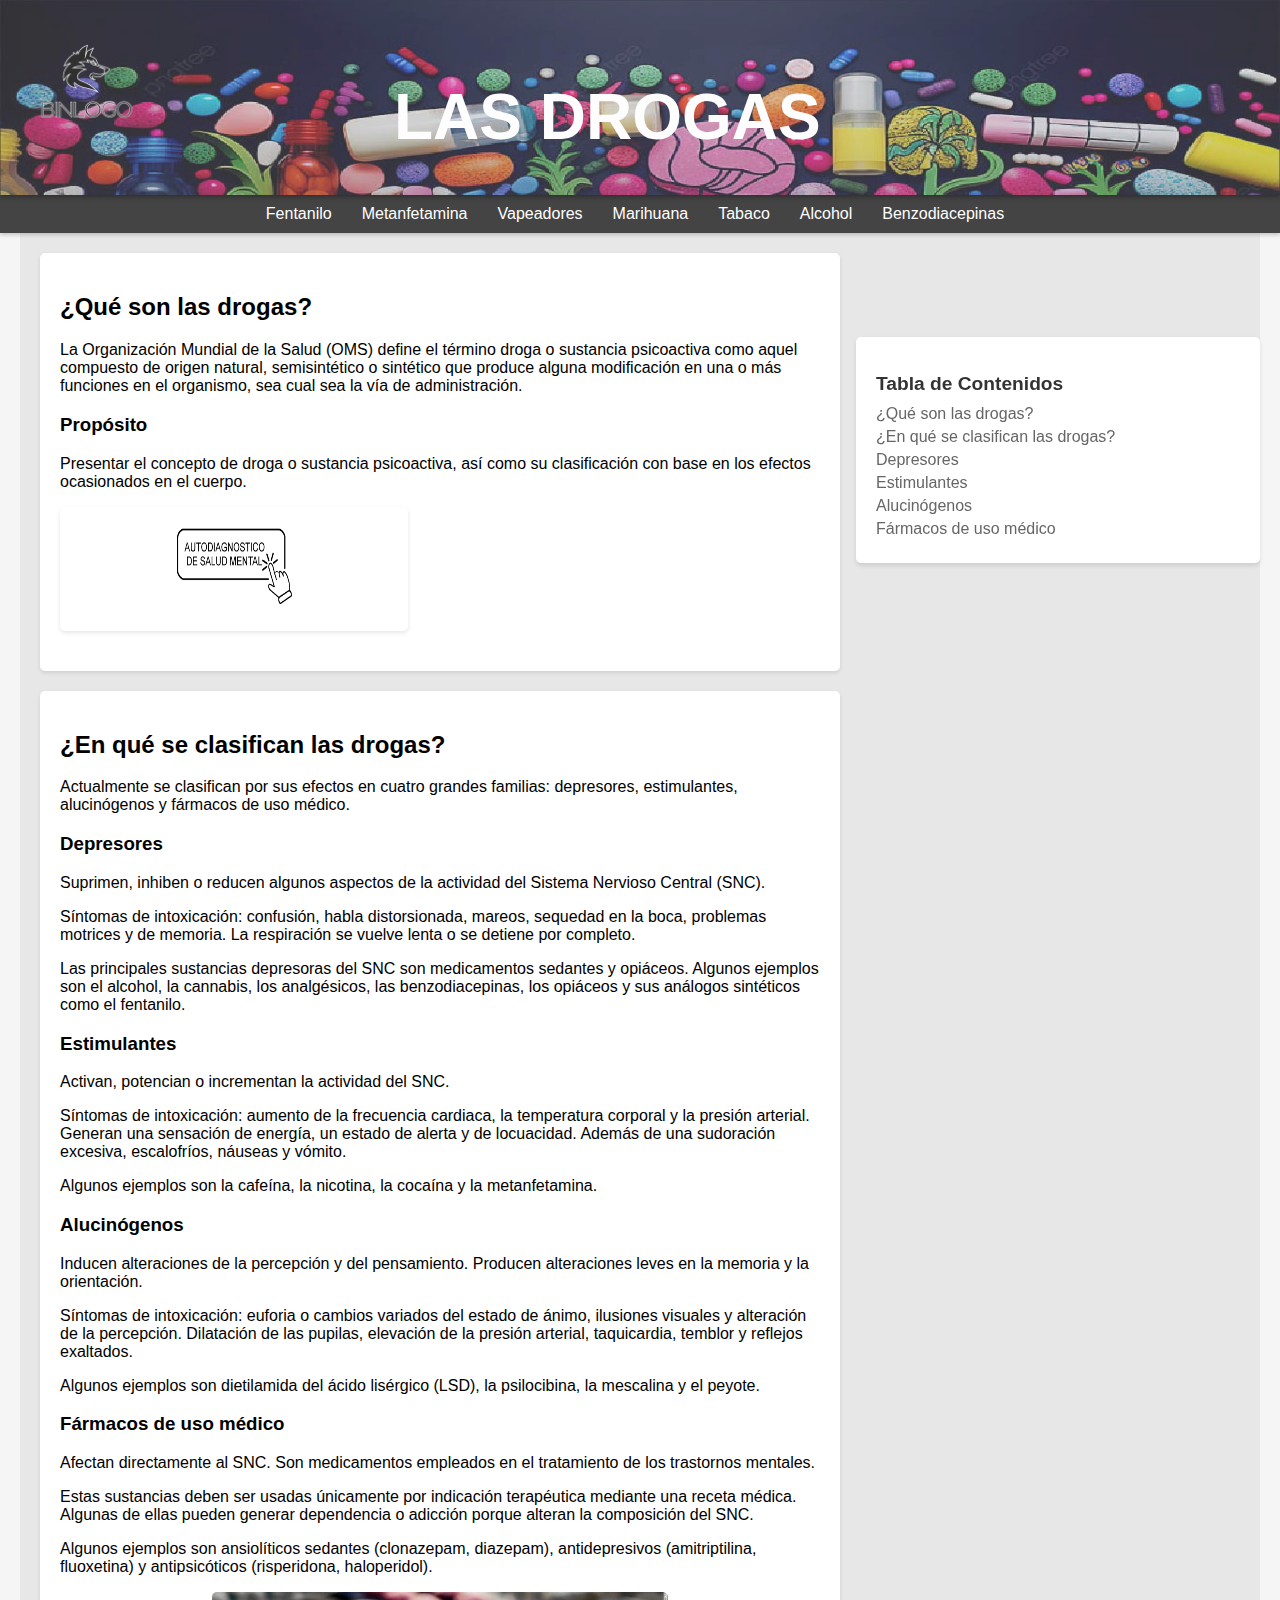
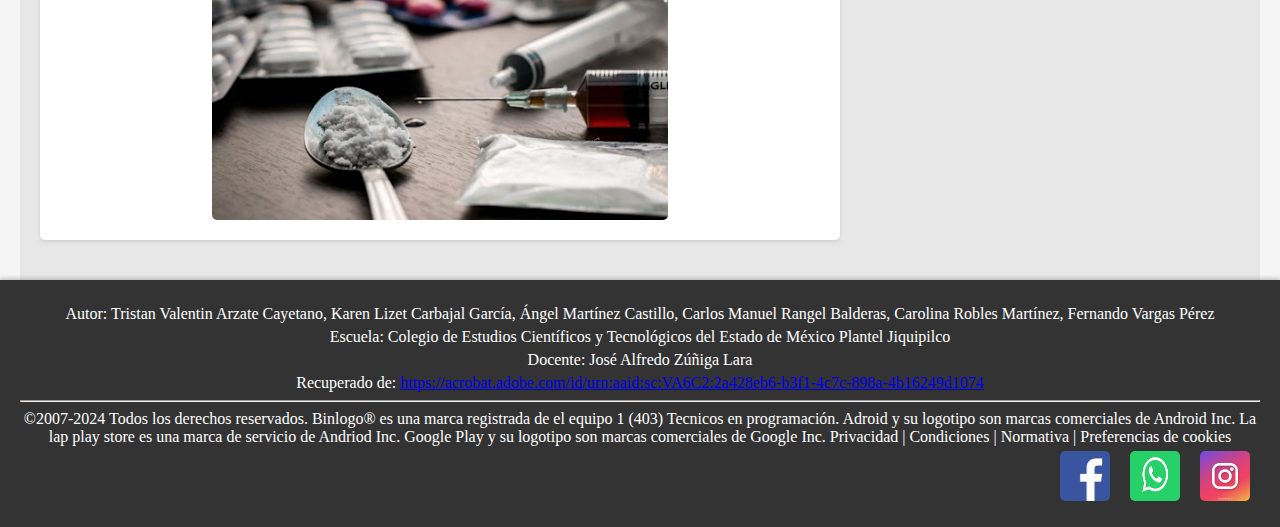
<file: las drogas equipo 1/HTML/index.html>
<!DOCTYPE html>
<html lang="es">
<head>
    <meta charset="UTF-8">
    <meta name="viewport" content="width=device-width, initial-scale=1.0">
    <title>Mi página con BINLOGO</title>
    <link rel="stylesheet" href="../CSS/index.css"> <!-- Vincula el archivo CSS -->
</head>
<body>

<header>
    <p>
        <h1 style="font-size: 4em;"><img id="logo" src="../imagenes/binlogo3.png" alt="BINLOGO"/>LAS DROGAS</h1> <!-- Tamaño del encabezado duplicado -->
    </p>
    <div class="buscador"></div>
</header>

<nav>
    <ul>
        <li><a href="../HTML/fentanilo.html">Fentanilo</a></li>
        <li><a href="../HTML/mentanfetaminas.html">Metanfetamina</a></li>
        <li><a href="../HTML/vapeadores.html">Vapeadores</a></li>
        <li><a href="../HTML/marihuana.html">Marihuana</a></li>
        <li><a href="../HTML/tabaco.html">Tabaco</a></li>
        <li><a href="../HTML/alcohol.html">Alcohol</a></li>
        <li><a href="../HTML/benzodiacepinas.html">Benzodiacepinas</a></li>
    </ul>
</nav>

<div class="container">
    <aside id="tabla_contenidos">
        <h2>Tabla de Contenidos</h2>
        <ul>
            <li><a href="#que_son_las_drogas">¿Qué son las drogas?</a></li>
            <li><a href="#clasificacion_drogas">¿En qué se clasifican las drogas?</a></li>
            <li><a href="#depresores">Depresores</a></li>
            <li><a href="#estimulantes">Estimulantes</a></li>
            <li><a href="#alucinogenos">Alucinógenos</a></li>
            <li><a href="#farmacos_medicos">Fármacos de uso médico</a></li>
        </ul>
    </aside>

    <main>
        <section id="que_son_las_drogas">
            <h2>¿Qué son las drogas?</h2>
            <p>La Organización Mundial de la Salud (OMS) define el término droga o sustancia psicoactiva como aquel compuesto de origen natural, semisintético o sintético que produce alguna modificación en una o más funciones en el organismo, sea cual sea la vía de administración.</p>
            <h3>Propósito</h3>
            <p>Presentar el concepto de droga o sustancia psicoactiva, así como su clasificación con base en los efectos ocasionados en el cuerpo.</p>
            <div class="imagen_izquierda">
                <a href="http://www.cij.gob.mx/autodiagnostico/index.asp" target="_blank"><img src="../imagenes/Buscador-salud-index.png" width="120" height="120"></a>
            </div> <!-- Imagen relacionada a la izquierda -->
        </section>

        <section id="clasificacion_drogas">
            <h2>¿En qué se clasifican las drogas?</h2>
            <p>Actualmente se clasifican por sus efectos en cuatro grandes familias: depresores, estimulantes, alucinógenos y fármacos de uso médico.</p>
            <h3 id="depresores">Depresores</h3>
            <p>Suprimen, inhiben o reducen algunos aspectos de la actividad del Sistema Nervioso Central (SNC).</p>
            <p>Síntomas de intoxicación: confusión, habla distorsionada, mareos, sequedad en la boca, problemas motrices y de memoria. La respiración se vuelve lenta o se detiene por completo.</p>
            <p>Las principales sustancias depresoras del SNC son medicamentos sedantes y opiáceos. Algunos ejemplos son el alcohol, la cannabis, los analgésicos, las benzodiacepinas, los opiáceos y sus análogos sintéticos como el fentanilo.</p>
            <!-- Resto de la información sobre depresores -->
            <h3 id="estimulantes">Estimulantes</h3>
            <p>Activan, potencian o incrementan la actividad del SNC.</p>
            <p>Síntomas de intoxicación: aumento de la frecuencia cardiaca, la temperatura corporal y la presión arterial. Generan una sensación de energía, un estado de alerta y de locuacidad. Además de una sudoración excesiva, escalofríos, náuseas y vómito.</p>
            <p>Algunos ejemplos son la cafeína, la nicotina, la cocaína y la metanfetamina.</p>
            <!-- Resto de la información sobre estimulantes -->
            <h3 id="alucinogenos">Alucinógenos</h3>
            <p>Inducen alteraciones de la percepción y del pensamiento. Producen alteraciones leves en la memoria y la orientación.</p>
            <p>Síntomas de intoxicación: euforia o cambios variados del estado de ánimo, ilusiones visuales y alteración de la percepción. Dilatación de las pupilas, elevación de la presión arterial, taquicardia, temblor y reflejos exaltados.</p>
            <p>Algunos ejemplos son dietilamida del ácido lisérgico (LSD), la psilocibina, la mescalina y el peyote.</p>
            <!-- Resto de la información sobre alucinógenos -->
            <h3 id="farmacos_medicos">Fármacos de uso médico</h3>
            <p>Afectan directamente al SNC. Son medicamentos empleados en el tratamiento de los trastornos mentales.</p>
            <p>Estas sustancias deben ser usadas únicamente por indicación terapéutica mediante una receta médica. Algunas de ellas pueden generar dependencia o adicción porque alteran la composición del SNC.</p>
            <p>Algunos ejemplos son ansiolíticos sedantes (clonazepam, diazepam), antidepresivos (amitriptilina, fluoxetina) y antipsicóticos (risperidona, haloperidol).</p>
            <!-- Resto de la información sobre fármacos de uso médico -->
            <img id="drogas1" src="../imagenes/drogas1-index.jpg"/>
        </section>
    </main>
</div>

<footer>
    <p>Autor: Tristan Valentin Arzate Cayetano, Karen Lizet Carbajal García, Ángel Martínez Castillo, Carlos Manuel Rangel Balderas, Carolina Robles Martínez, Fernando Vargas Pérez</p>
    <p>Escuela: Colegio de Estudios Científicos y Tecnológicos del Estado de México Plantel Jiquipilco</p>
    <p>Docente: José Alfredo Zúñiga Lara</p>
    <p>Recuperado de: <a href="https://acrobat.adobe.com/id/urn:aaid:sc:VA6C2:2a428eb6-b3f1-4c7c-898a-4b16249d1074">https://acrobat.adobe.com/id/urn:aaid:sc:VA6C2:2a428eb6-b3f1-4c7c-898a-4b16249d1074</a></p>
    <hr>
    <p>©2007-2024 Todos los derechos reservados. Binlogo® es una marca registrada de el equipo 1 (403) Tecnicos en programación. Adroid y su logotipo son marcas comerciales de Android Inc. La lap play store es una marca de servicio de Andriod Inc. Google Play y su logotipo son marcas comerciales de Google Inc. Privacidad | Condiciones | Normativa | Preferencias de cookies</p>

    <!-- Redes sociales -->
    <div class="redes-sociales">
        <a href="https://es-la.facebook.com/"><img src="../imagenes/facebook.jpg" WIDTH="50" HEIGHT="50" /></a>
        <a href="https://www.whatsapp.com/?lang=es_LA"><img src="../imagenes/whatsapp.jpg" WIDTH="50" HEIGHT="50" /></a>
        <a href="https://www.instagram.com/"><img src="../imagenes/instagram.jpg" WIDTH="50" HEIGHT="50" /></a>
    </div>
</footer>

<script src="../JAVA/index.js"></script> <!-- Vincula el archivo JavaScript -->
</body>
</html>
</file>
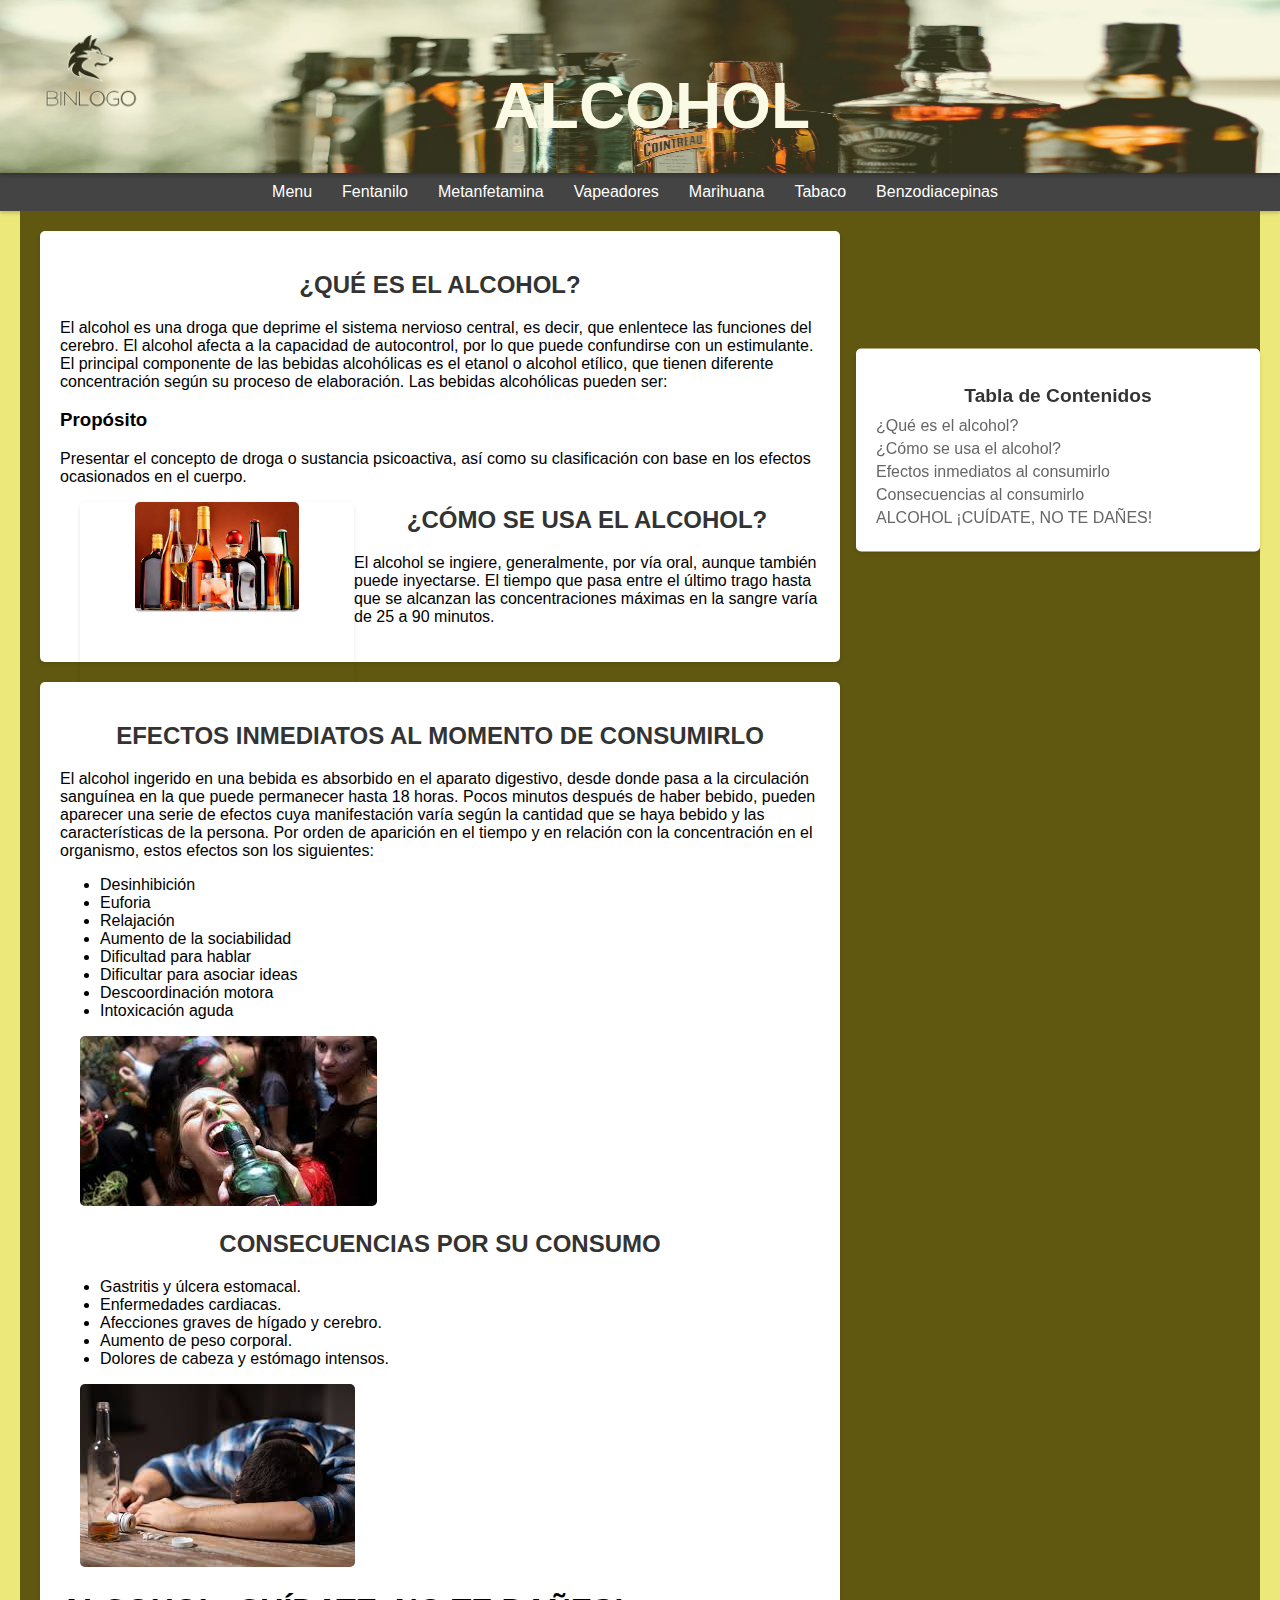
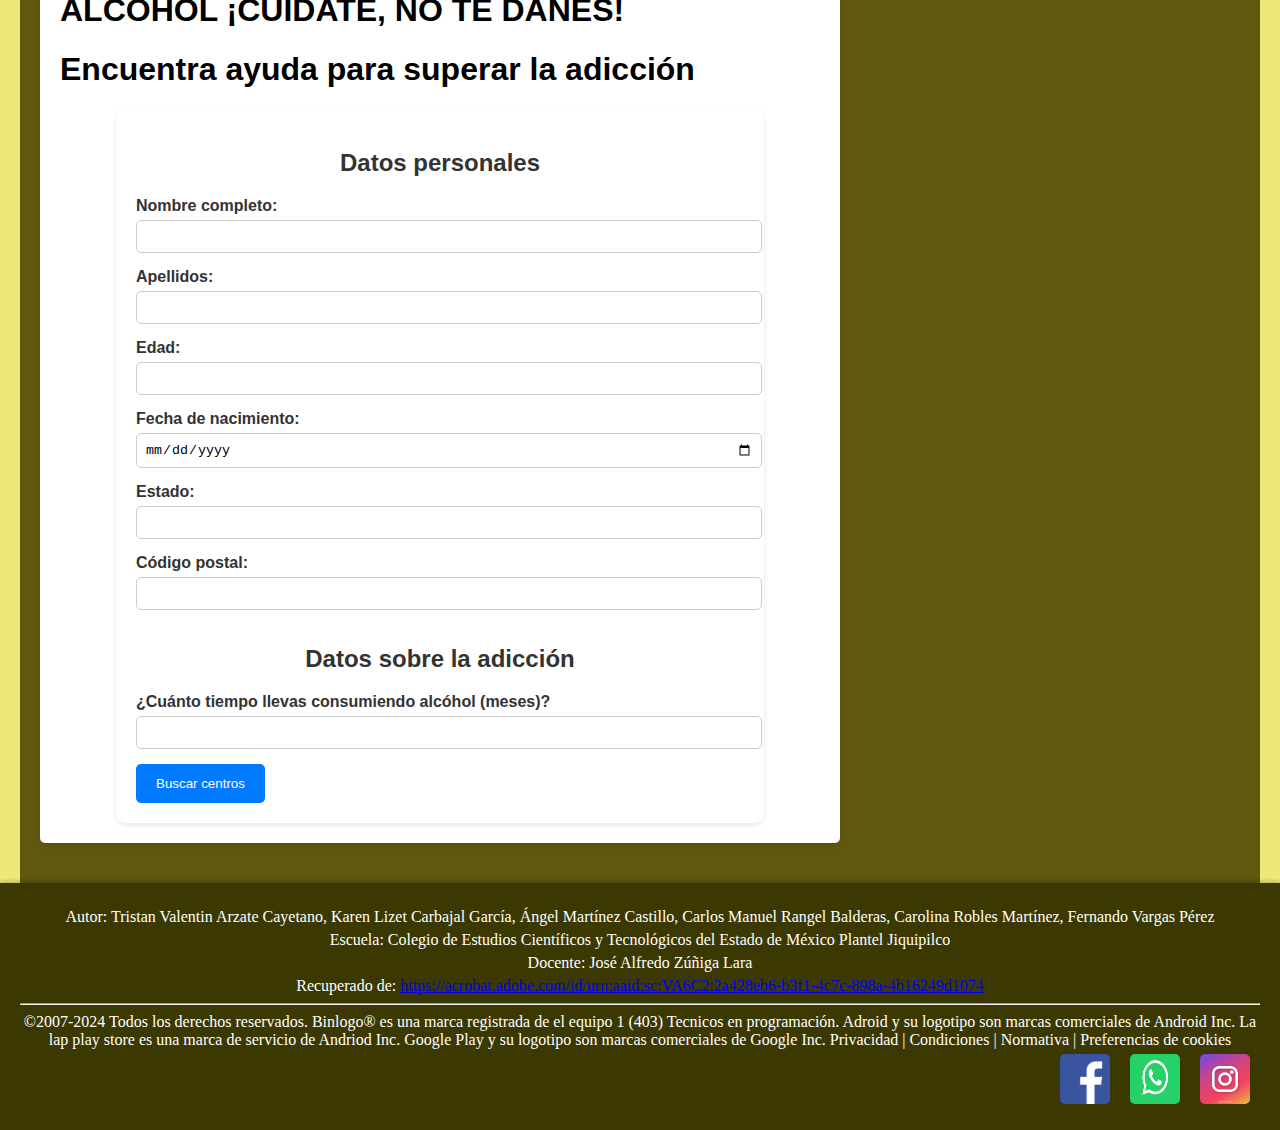
<file: las drogas equipo 1/HTML/alcohol.html>
<!DOCTYPE html>
<html lang="es">

<head>
    <meta charset="UTF-8">
    <meta name="viewport" content="width=device-width, initial-scale=1.0">
    <title>Mi página con BINLOGO</title>
    <link rel="stylesheet" href="../CSS/alcohol.css"> <!-- Vincula el archivo CSS -->
</head>

<body>

    <header>
        
            <h1 style="font-size: 4em;"><img id="logo" src="../imagenes/binlogo3.png"
                    alt="BINLOGO" />ALCOHOL</h1> <!-- Tamaño del encabezado duplicado -->
        
        <div class="buscador"></div>
    </header>

    <nav>
        <ul>
            <li><a href="../HTML/index.html">Menu</a></li>
            <li><a href="../HTML/fentanilo.html">Fentanilo</a></li>
            <li><a href="../HTML/mentanfetaminas.html">Metanfetamina</a></li>
            <li><a href="../HTML/vapeadores.html">Vapeadores</a></li>
            <li><a href="../HTML/marihuana.html">Marihuana</a></li>
            <li><a href="../HTML/tabaco.html">Tabaco</a></li>
            <li><a href="../HTML/benzodiacepinas.html">Benzodiacepinas</a></li>
        </ul>
    </nav>

    <div class="container">
        <aside id="tabla_contenidos">
            <h2>Tabla de Contenidos</h2>
            <ul>
                <li><a href="#Que_es_el_alcohol">¿Qué es el alcohol?</a></li>
                <li><a href="#Como_se_una_el_alcohol">¿Cómo se usa el alcohol?</a></li>
                <li><a href="#Efectos_inmediatos_al_consumirlo">Efectos inmediatos al consumirlo</a></li>
                <li><a href="#Consecuencias_al_consumirlo">Consecuencias al consumirlo</a></li>
                <li><a href="#alcohol_¡cuidate,_no_te_dañes!">ALCOHOL ¡CUÍDATE, NO TE DAÑES!</a></li>
            </ul>
        </aside>

        <main>
            <section id="Que_es_el_alcohol">
                <h2>¿QUÉ ES EL ALCOHOL?</h2>
                <p>
                    El alcohol es una droga que deprime el sistema nervioso central, es decir, que enlentece las
                    funciones del cerebro. El alcohol afecta a la capacidad de autocontrol, por lo que puede confundirse
                    con un estimulante.
                    El principal componente de las bebidas alcohólicas es el etanol o alcohol etílico, que tienen
                    diferente concentración según su proceso de elaboración.
                    Las bebidas alcohólicas pueden ser:
                </p>
                <h3>Propósito</h3>
                <p>Presentar el concepto de droga o sustancia psicoactiva, así como su clasificación con base en los
                    efectos ocasionados en el cuerpo.</p>
                <div class="imagen_izquierda">
                    <img id="drogas1" src="../imagenes/alcohol-alcohol.jpg" />
                </div> <!-- Imagen relacionada a la izquierda -->
                <h2 id="Como_se_una_el_alcohol">¿CÓMO SE USA EL ALCOHOL?</h2>
                <p>El alcohol se ingiere, generalmente, por vía oral, aunque también puede inyectarse. El tiempo que
                    pasa entre el último trago hasta que se alcanzan las concentraciones máximas en la sangre varía de
                    25 a 90 minutos.</p>
            </section>

            <section id="clasificacion_drogas">
                <h2 id="Efectos_inmediatos_al_consumirlo">EFECTOS INMEDIATOS AL MOMENTO DE CONSUMIRLO</h2>
                <p>
                    El alcohol ingerido en una bebida es absorbido en el aparato digestivo, desde donde pasa a la
                    circulación sanguínea en la que puede permanecer hasta 18 horas.
                    Pocos minutos después de haber bebido, pueden aparecer una serie de efectos cuya manifestación varía
                    según la cantidad que se haya bebido y las características de la persona.
                    Por orden de aparición en el tiempo y en relación con la concentración en el organismo, estos
                    efectos son los siguientes:
                    <UL>
                        <li>Desinhibición</li>
                        <li>Euforia</li>
                        <li>Relajación</li>
                        <li>Aumento de la sociabilidad</li>
                        <li>Dificultad para hablar</li>
                        <li>Dificultar para asociar ideas</li>
                        <li>Descoordinación motora</li>
                        <li>Intoxicación aguda</li>
                    </UL>
                </p>
                <img class="imagenes" src="../imagenes/efectos-alcohol.jpg">
            <!-- Resto de la información sobre estimulantes -->
            <h2 id=" Consecuencias_al_consumirlo">CONSECUENCIAS POR SU CONSUMO</h2>
                <p>
                    <UL>
                        <li>Gastritis y úlcera estomacal.</li>
                        <li>Enfermedades cardiacas.</li>
                        <li>Afecciones graves de hígado y cerebro.</li>
                        <li>Aumento de peso corporal.</li>
                        <li>Dolores de cabeza y estómago intensos.</li>
                    </UL>
                </p>
                <img class="imagenes" src="../imagenes/consecuencias-alcohol.jpg">
                <h1 id="alcohol_¡cuidate,_no_te_dañes!">ALCOHOL ¡CUÍDATE, NO TE DAÑES!</h1>
                <!-- Resto de la información sobre fármacos de uso médico -->
                <h1>Encuentra ayuda para superar la adicción</h1>

                <form id="formulario-centros">
                    <div class="contenedor-datos-personales">
                        <h2>Datos personales</h2>
                        <label for="nombre">Nombre completo:</label>
                        <input type="text" id="nombre" name="nombre" required>

                        <label for="apellidos">Apellidos:</label>
                        <input type="text" id="apellidos" name="apellidos" required>

                        <label for="edad">Edad:</label>
                        <input type="number" id="edad" name="edad" min="18" required>

                        <label for="fechaNacimiento">Fecha de nacimiento:</label>
                        <input type="date" id="fechaNacimiento" name="fechaNacimiento" required>

                        <label for="direccion">Estado:</label>
                        <input type="text" id="direccion" name="direccion" required>

                        <label for="codigoPostal">Código postal:</label>
                        <input type="number" id="codigoPostal" name="codigoPostal" required>
                    </div>

                    <div class="contenedor-datos-adiccion">
                        <h2>Datos sobre la adicción</h2>
                        <label for="tiempoAdiccion">¿Cuánto tiempo llevas consumiendo alcóhol (meses)?</label>
                        <input type="number" id="tiempoAdiccion" name="tiempoAdiccion" min="1" required>

                    </div>

                    <button type="submit" onclick="adiccion()">Buscar centros</button>
                </form>
            </section>
        </main>
    </div>

    <footer>
        <p>Autor: Tristan Valentin Arzate Cayetano, Karen Lizet Carbajal García, Ángel Martínez Castillo, Carlos Manuel
            Rangel Balderas, Carolina Robles Martínez, Fernando Vargas Pérez</p>
        <p>Escuela: Colegio de Estudios Científicos y Tecnológicos del Estado de México Plantel Jiquipilco</p>
        <p>Docente: José Alfredo Zúñiga Lara</p>
        <p>Recuperado de: <a
                href="https://acrobat.adobe.com/id/urn:aaid:sc:VA6C2:2a428eb6-b3f1-4c7c-898a-4b16249d1074">https://acrobat.adobe.com/id/urn:aaid:sc:VA6C2:2a428eb6-b3f1-4c7c-898a-4b16249d1074</a>
        </p>
        <hr>
        <p>©2007-2024 Todos los derechos reservados. Binlogo® es una marca registrada de el equipo 1 (403) Tecnicos en
            programación. Adroid y su logotipo son marcas comerciales de Android Inc. La lap play store es una marca de
            servicio de Andriod Inc. Google Play y su logotipo son marcas comerciales de Google Inc. Privacidad |
            Condiciones | Normativa | Preferencias de cookies</p>

        <!-- Redes sociales -->
        <div class="redes-sociales">
            <a href="https://es-la.facebook.com/"><img src="../imagenes/facebook.jpg" WIDTH="50"
                    HEIGHT="50" /></a>
            <a href="https://www.whatsapp.com/?lang=es_LA"><img src="../imagenes/whatsapp.jpg" WIDTH="50"
                    HEIGHT="50" /></a>
            <a href="https://www.instagram.com/"><img src="../imagenes/instagram.jpg" WIDTH="50"
                    HEIGHT="50" /></a>
        </div>
    </footer>

    <script src="../JAVA/alcohol.js"></script> <!-- Vincula el archivo JavaScript -->
</body>

</html>
</file>
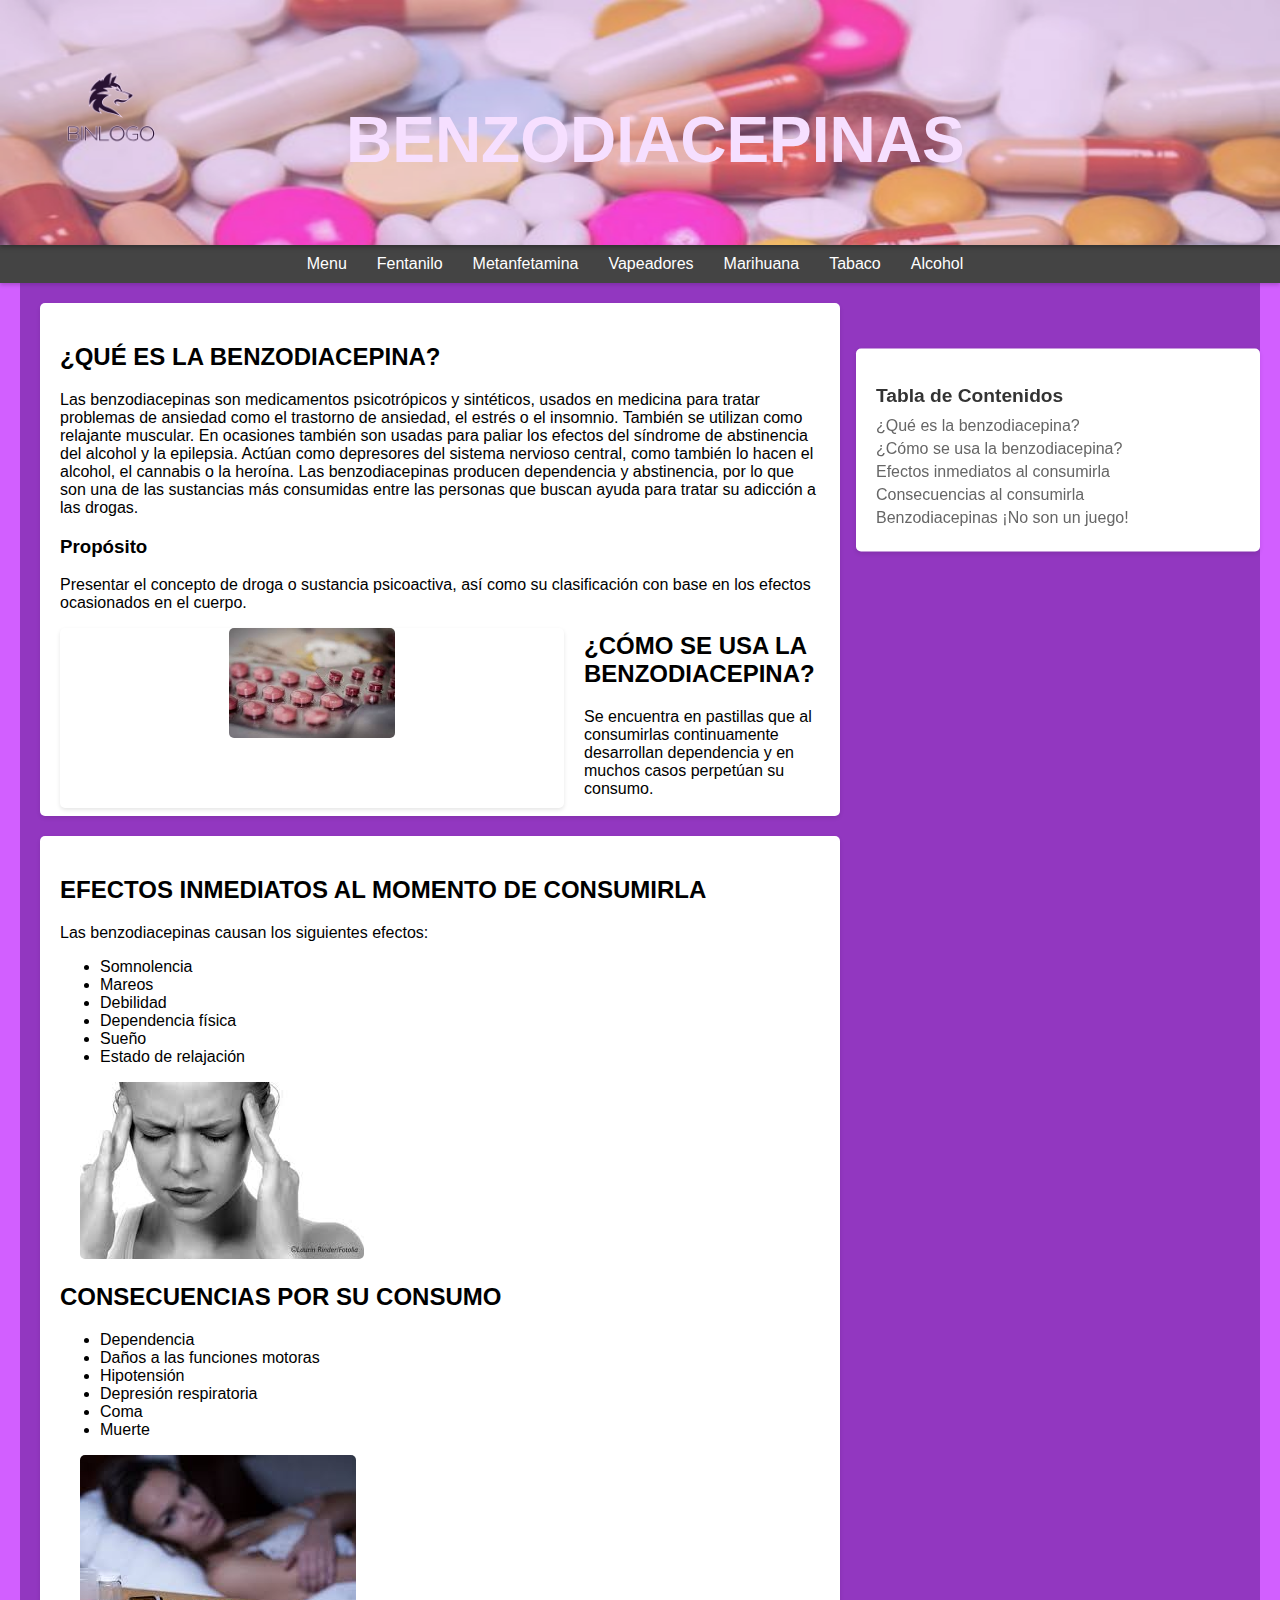
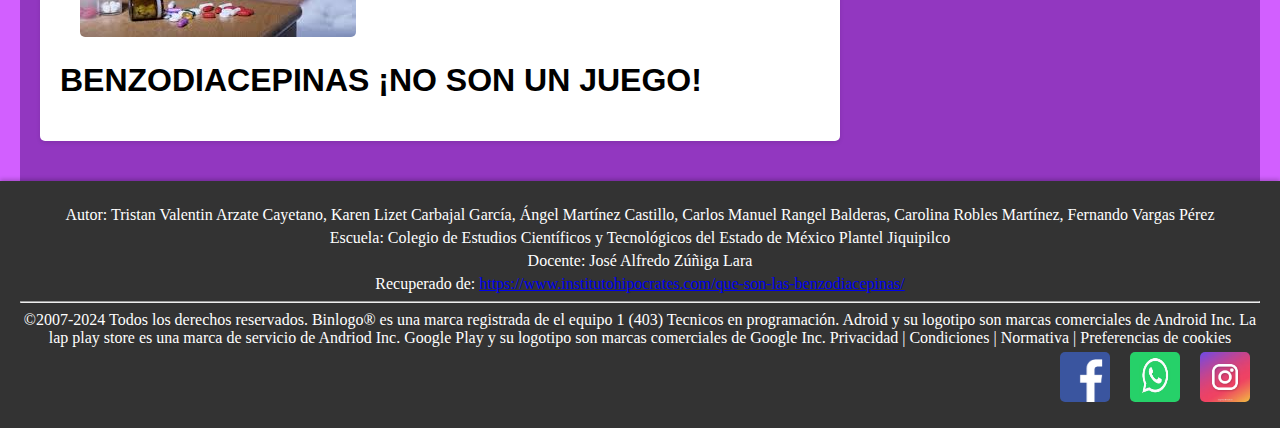
<file: las drogas equipo 1/HTML/benzodiacepinas.html>
<!DOCTYPE html>
<html lang="es">
<head>
    <meta charset="UTF-8">
    <meta name="viewport" content="width=device-width, initial-scale=1.0">
    <title>Mi página con BINLOGO</title>
    <link rel="stylesheet" href="../CSS/benzodiacepinas.css"> <!-- Vincula el archivo CSS -->
</head>
<body>

<header>
    <p>
        <h1 style="font-size: 4em;"><img id="logo" src="../imagenes/binlogo3.png" alt="BINLOGO"/>BENZODIACEPINAS</h1> <!-- Tamaño del encabezado duplicado -->
    </p>
    <div class="buscador"></div>
</header>

<nav>
    <ul>
        <li><a href="../HTML/index.html">Menu</a></li>
        <li><a href="../HTML/fentanilo.html">Fentanilo</a></li>
        <li><a href="../HTML/mentanfetaminas.html">Metanfetamina</a></li>
        <li><a href="../HTML/vapeadores.html">Vapeadores</a></li>
        <li><a href="../HTML/marihuana.html">Marihuana</a></li>
        <li><a href="../HTML/tabaco.html">Tabaco</a></li>
        <li><a href="../HTML/alcohol.html">Alcohol</a></li>
        
    </ul>
</nav>

<div class="container">
    <aside id="tabla_contenidos">
        <h2>Tabla de Contenidos</h2>
        <ul>
            <li><a href="#Que_es_la_benzodiacepina">¿Qué es la benzodiacepina?</a></li>
            <li><a href="#Como_se_usa_la_benzodiacepina">¿Cómo se usa la benzodiacepina?</a></li>
            <li><a href="#Efectos_inmediatos_al_consumirla">Efectos inmediatos al consumirla</a></li>
            <li><a href="#Consecuencias_al_consumirla">Consecuencias al consumirla</a></li>
            <li><a href="#benzodiacepinas_no_son_un_juego!">Benzodiacepinas ¡No son un juego!</a></li>
        </ul>
    </aside>

    <main>
        <section id="Que_es_la_benzodiacepina">
            <h2>¿QUÉ ES LA BENZODIACEPINA?</h2>
            <p>Las benzodiacepinas son medicamentos psicotrópicos y sintéticos, usados en medicina para tratar problemas de ansiedad como el trastorno de ansiedad, el estrés o el insomnio. También se utilizan como relajante muscular. En ocasiones también son usadas para paliar los efectos del síndrome de abstinencia del alcohol y la epilepsia. Actúan como depresores del sistema nervioso central, como también lo hacen el alcohol, el cannabis o la heroína. Las benzodiacepinas producen dependencia y abstinencia, por lo que son una de las sustancias más consumidas entre las personas que buscan ayuda para tratar su adicción a las drogas.</p>
            <h3>Propósito</h3>
            <p>Presentar el concepto de droga o sustancia psicoactiva, así como su clasificación con base en los efectos ocasionados en el cuerpo.</p>
            <div class="imagen_izquierda">
                <img id="drogas1" src="../imagenes/benzodiacepinas.jpg"/>
            </div> <!-- Imagen relacionada a la izquierda -->
            <h2 id="Como_se_usa_la_benzodiacepina">¿CÓMO SE USA LA BENZODIACEPINA?</h2>
            <p>Se encuentra en pastillas que al consumirlas continuamente desarrollan dependencia y en muchos casos perpetúan su consumo.</p>
        </section>

        <section id="clasificacion_drogas">
            <h2 id="Efectos_inmediatos_al_consumirla">EFECTOS INMEDIATOS AL MOMENTO DE CONSUMIRLA</h2>
            <p>
                Las benzodiacepinas causan los siguientes efectos:
                <UL>
                    <li>Somnolencia</li>
                    <li>Mareos</li>
                    <li>Debilidad</li>
                    <li>Dependencia física</li>
                    <li>Sueño</li>
                    <li>Estado de relajación</li>
                </UL>
            </p>
            <img class="imagenes" src="../imagenes/efectos-benzodiacepinas.jpg">
            <!-- Resto de la información sobre estimulantes -->
            <h2 id="Consecuencias_al_consumirla">CONSECUENCIAS POR SU CONSUMO</h2>
            <p>
                <UL>
                    <li>Dependencia</li>
                    <li>Daños a las funciones motoras</li>
                    <li>Hipotensión</li>
                    <li>Depresión respiratoria</li>
                    <li>Coma</li>
                    <li>Muerte</li>
                </UL>
            </p>
            <img class="imagenes" src="../imagenes/consecuencias-benzodiacepinas.jpg">
            <h1 id="benzodiacepinas_no_son_un_juego!">BENZODIACEPINAS ¡NO SON UN JUEGO!</h1>
            <!-- Resto de la información sobre fármacos de uso médico -->
        </section>
    </main>
</div>

<footer>
    <p>Autor: Tristan Valentin Arzate Cayetano, Karen Lizet Carbajal García, Ángel Martínez Castillo, Carlos Manuel Rangel Balderas, Carolina Robles Martínez, Fernando Vargas Pérez</p>
    <p>Escuela: Colegio de Estudios Científicos y Tecnológicos del Estado de México Plantel Jiquipilco</p>
    <p>Docente: José Alfredo Zúñiga Lara</p>
    <p>Recuperado de: <a href="https://www.institutohipocrates.com/que-son-las-benzodiacepinas/">https://www.institutohipocrates.com/que-son-las-benzodiacepinas/</a></p>
    <hr>
    <p>©2007-2024 Todos los derechos reservados. Binlogo® es una marca registrada de el equipo 1 (403) Tecnicos en programación. Adroid y su logotipo son marcas comerciales de Android Inc. La lap play store es una marca de servicio de Andriod Inc. Google Play y su logotipo son marcas comerciales de Google Inc. Privacidad | Condiciones | Normativa | Preferencias de cookies</p>

    <!-- Redes sociales -->
    <div class="redes-sociales">
        <a href="https://es-la.facebook.com/"><img src="../imagenes/facebook.jpg" WIDTH="50" HEIGHT="50" /></a>
        <a href="https://www.whatsapp.com/?lang=es_LA"><img src="../imagenes/whatsapp.jpg" WIDTH="50" HEIGHT="50" /></a>
        <a href="https://www.instagram.com/"><img src="../imagenes/instagram.jpg" WIDTH="50" HEIGHT="50" /></a>
    </div>
</footer>

<script src="../JAVA/mentanfetaminas.js"></script> <!-- Vincula el archivo JavaScript -->
</body>
</html>
</file>
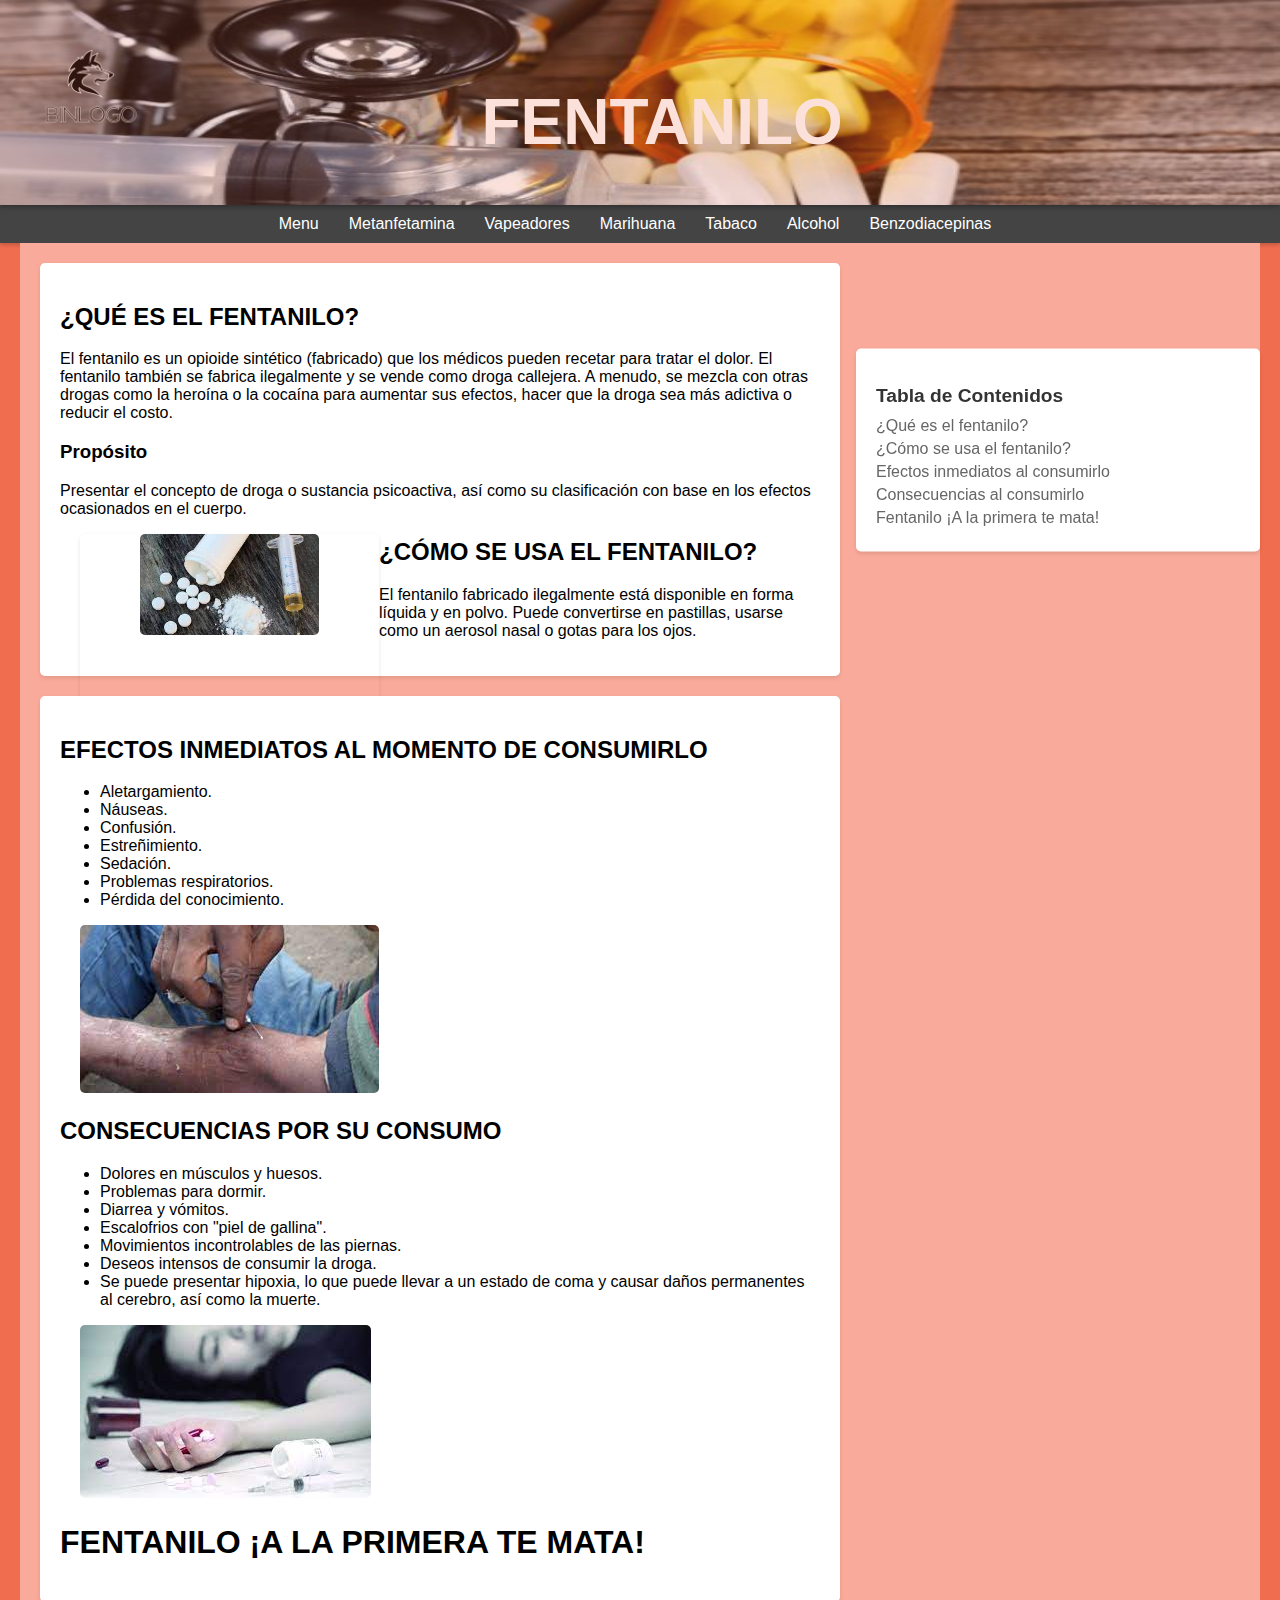
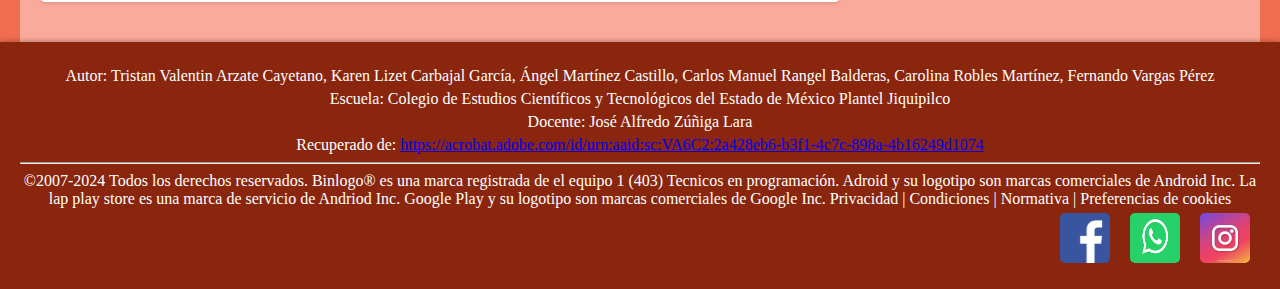
<file: las drogas equipo 1/HTML/fentanilo.html>
<!DOCTYPE html>
<html lang="es">
<head>
    <meta charset="UTF-8">
    <meta name="viewport" content="width=device-width, initial-scale=1.0">
    <title>Mi página con BINLOGO</title>
    <link rel="stylesheet" href="../CSS/fentanilo.css"> <!-- Vincula el archivo CSS -->
</head>
<body>

<header>
    <p>
        <h1 style="font-size: 4em;"><img id="logo" src="../imagenes/binlogo3.png" alt="BINLOGO"/>FENTANILO</h1> <!-- Tamaño del encabezado duplicado -->
    </p>
    <div class="buscador"></div>
</header>

<nav>
    <ul>
        <li><a href="../HTML/index.html">Menu</a></li>
        <li><a href="../HTML/mentanfetaminas.html">Metanfetamina</a></li>
        <li><a href="../HTML/vapeadores.html">Vapeadores</a></li>
        <li><a href="../HTML/marihuana.html">Marihuana</a></li>
        <li><a href="../HTML/tabaco.html">Tabaco</a></li>
        <li><a href="../HTML/alcohol.html">Alcohol</a></li>
        <li><a href="../HTML/benzodiacepinas.html">Benzodiacepinas</a></li>
    </ul>
</nav>

<div class="container">
    <aside id="tabla_contenidos">
        <h2>Tabla de Contenidos</h2>
        <ul>
            <li><a href="#Que_es_el_fentanilo">¿Qué es el fentanilo?</a></li>
            <li><a href="#Como_se_una_el_fentanilo">¿Cómo se usa el fentanilo?</a></li>
            <li><a href="#Efectos_inmediatos_al_consumirlo">Efectos inmediatos al consumirlo</a></li>
            <li><a href="#Consecuencias_al_consumirlo">Consecuencias al consumirlo</a></li>
            <li><a href="#Fentanilo_¡A_la_primera_te_mata!">Fentanilo ¡A la primera te mata!</a></li>
        </ul>
    </aside>

    <main>
        <section id="Que_es_el_fentanilo">
            <h2>¿QUÉ ES EL FENTANILO?</h2>
            <p>El fentanilo es un opioide sintético (fabricado) que los médicos pueden recetar para tratar el dolor. El fentanilo también se fabrica ilegalmente y se vende como droga callejera. A menudo, se mezcla con otras drogas como la heroína o la cocaína para aumentar sus efectos, hacer que la droga sea más adictiva o reducir el costo.</p>
            <h3>Propósito</h3>
            <p>Presentar el concepto de droga o sustancia psicoactiva, así como su clasificación con base en los efectos ocasionados en el cuerpo.</p>
            <div class="imagen_izquierda">
                <img id="drogas1" src="../imagenes/fentanilo-fentanilo.jpg"/>
            </div> <!-- Imagen relacionada a la izquierda -->
            <h2 id="Como_se_una_el_fentanilo">¿CÓMO SE USA EL FENTANILO?</h2>
            <p>El fentanilo fabricado ilegalmente está disponible en forma líquida y en polvo. Puede convertirse en pastillas, usarse como un aerosol nasal o gotas para los ojos.</p>
        </section>

        <section id="clasificacion_drogas">
            <h2 id="Efectos_inmediatos_al_consumirlo">EFECTOS INMEDIATOS AL MOMENTO DE CONSUMIRLO</h2>
            <p>
                <UL>
                    <li>Aletargamiento.</li>
                    <li>Náuseas.</li>
                    <li>Confusión.</li>
                    <li>Estreñimiento.</li>
                    <li>Sedación.</li>
                    <li>Problemas respiratorios.</li>
                    <li>Pérdida del conocimiento.
                </UL>
            </p>
            <img class="imagenes" src="../imagenes/efectos-fentanilo.jpg">
            <!-- Resto de la información sobre estimulantes -->
            <h2 id="Consecuencias_al_consumirlo">CONSECUENCIAS POR SU CONSUMO</h2>
            <p>
                <UL>
                    <li>Dolores en músculos y huesos.</li>
                    <li>Problemas para dormir.</li>
                    <li>Diarrea y vómitos.</li>
                    <li>Escalofrios con "piel de gallina".</li>
                    <li>Movimientos incontrolables de las piernas.</li>
                    <li>Deseos intensos de consumir la droga.</li>
                    <li>Se puede presentar hipoxia, lo que puede llevar a un estado de coma y causar daños permanentes al cerebro, así como la muerte.</li>
                </UL>
            </p>
            <img class="imagenes" src="../imagenes/consecuencias-fentanilo.jpg">
            <h1 id="Fentanilo_¡A_la_primera_te_mata!">FENTANILO ¡A LA PRIMERA TE MATA!</h1>
            <!-- Resto de la información sobre fármacos de uso médico -->
        </section>
    </main>
</div>

<footer>
    <p>Autor: Tristan Valentin Arzate Cayetano, Karen Lizet Carbajal García, Ángel Martínez Castillo, Carlos Manuel Rangel Balderas, Carolina Robles Martínez, Fernando Vargas Pérez</p>
    <p>Escuela: Colegio de Estudios Científicos y Tecnológicos del Estado de México Plantel Jiquipilco</p>
    <p>Docente: José Alfredo Zúñiga Lara</p>
    <p>Recuperado de: <a href="https://acrobat.adobe.com/id/urn:aaid:sc:VA6C2:2a428eb6-b3f1-4c7c-898a-4b16249d1074">https://acrobat.adobe.com/id/urn:aaid:sc:VA6C2:2a428eb6-b3f1-4c7c-898a-4b16249d1074</a></p>
    <hr>
    <p>©2007-2024 Todos los derechos reservados. Binlogo® es una marca registrada de el equipo 1 (403) Tecnicos en programación. Adroid y su logotipo son marcas comerciales de Android Inc. La lap play store es una marca de servicio de Andriod Inc. Google Play y su logotipo son marcas comerciales de Google Inc. Privacidad | Condiciones | Normativa | Preferencias de cookies</p>

    <!-- Redes sociales -->
    <div class="redes-sociales">
        <a href="https://es-la.facebook.com/"><img src="../imagenes/facebook.jpg" WIDTH="50" HEIGHT="50" /></a>
        <a href="https://www.whatsapp.com/?lang=es_LA"><img src="../imagenes/whatsapp.jpg" WIDTH="50" HEIGHT="50" /></a>
        <a href="https://www.instagram.com/"><img src="../imagenes/instagram.jpg" WIDTH="50" HEIGHT="50" /></a>
    </div>
</footer>

<script src="../JAVA/fentanilo.js"></script> <!-- Vincula el archivo JavaScript -->
</body>
</html>
</file>
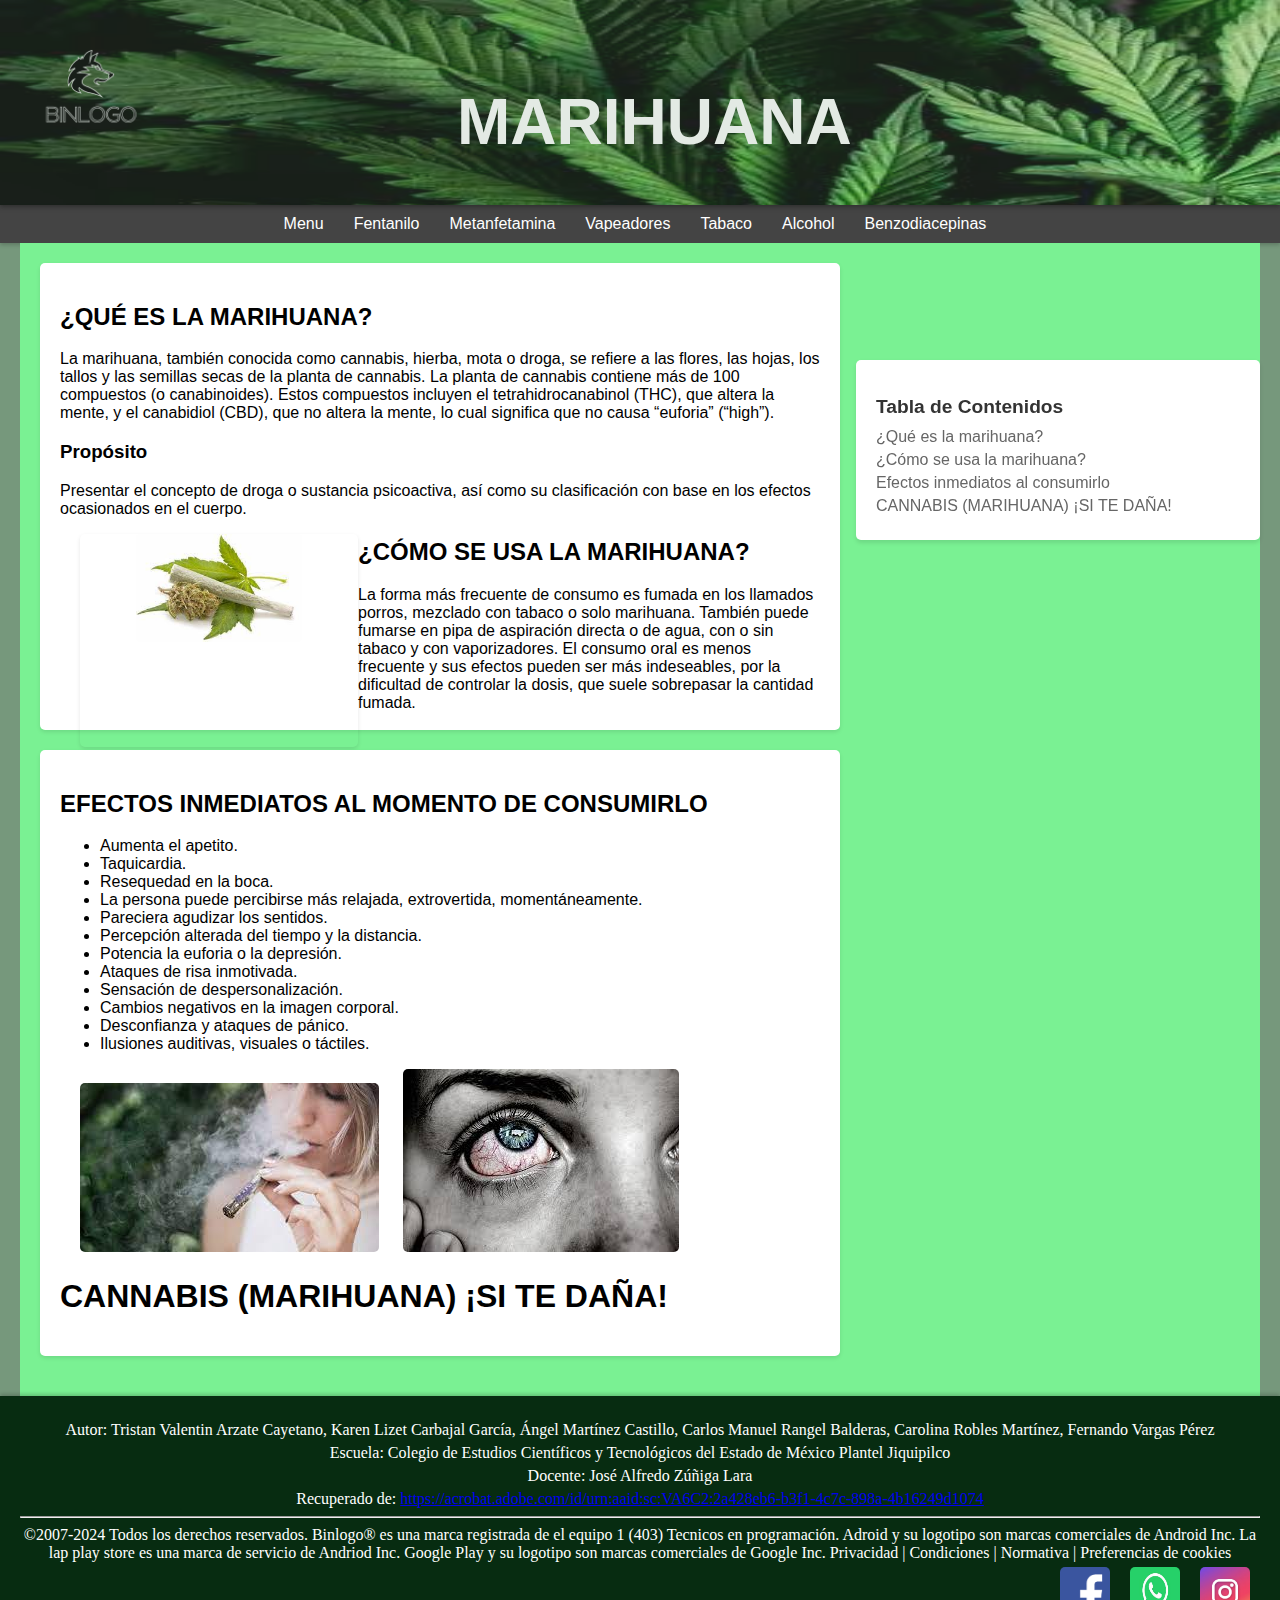
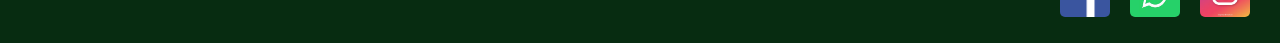
<file: las drogas equipo 1/HTML/marihuana.html>
<!DOCTYPE html>
<html lang="es">
<head>
    <meta charset="UTF-8">
    <meta name="viewport" content="width=device-width, initial-scale=1.0">
    <title>Mi página con BINLOGO</title>
    <link rel="stylesheet" href="../CSS/marihuana.css"> <!-- Vincula el archivo CSS -->
</head>
<body>

<header>
    <p>
        <h1 style="font-size: 4em;"><img id="logo" src="../imagenes/binlogo3.png" alt="BINLOGO"/>MARIHUANA</h1> <!-- Tamaño del encabezado duplicado -->
    </p>
    <div class="buscador"></div>
</header>

<nav>
    <ul>
        <li><a href="../HTML/index.html">Menu</a></li>
        <li><a href="../HTML/fentanilo.html">Fentanilo</a></li>
        <li><a href="../HTML/mentanfetaminas.html">Metanfetamina</a></li>
        <li><a href="../HTML/vapeadores.html">Vapeadores</a></li>
        <li><a href="../HTML/tabaco.html">Tabaco</a></li>
        <li><a href="../HTML/alcohol.html">Alcohol</a></li>
        <li><a href="../HTML/benzodiacepinas.html">Benzodiacepinas</a></li>
    </ul>
</nav>

<div class="container">
    <aside id="tabla_contenidos">
        <h2>Tabla de Contenidos</h2>
        <ul>
            <li><a href="#Que_es_la_marihuana">¿Qué es la marihuana?</a></li>
            <li><a href="#Como_se_usa_la_marihuana">¿Cómo se usa la marihuana?</a></li>
            <li><a href="#Efectos_inmediatos_al_consumirlo">Efectos inmediatos al consumirlo</a></li>
            <li><a href="#CANNABIS_(MARIHUANA)_¡SI_TE_DAÑA!">CANNABIS (MARIHUANA) ¡SI TE DAÑA!</a></li>
        </ul>
    </aside>

    <main>
        <section id="Que_es_la_marihuana">
            <h2>¿QUÉ ES LA MARIHUANA?</h2>
            <p>
                La marihuana, también conocida como cannabis, hierba, mota o droga, se refiere a las flores, las hojas, los tallos y las semillas secas de la planta de cannabis. La planta de cannabis contiene más de 100 compuestos (o canabinoides).
                Estos compuestos incluyen el tetrahidrocanabinol (THC), que altera la mente, y el canabidiol (CBD), que no altera la mente, lo cual significa que no causa “euforia” (“high”).
            </p>
            <h3>Propósito</h3>
            <p>Presentar el concepto de droga o sustancia psicoactiva, así como su clasificación con base en los efectos ocasionados en el cuerpo.</p>
            <div class="imagen_izquierda">
                <img id="drogas1" src="../imagenes/marihuana.jpg"/>
            </div> <!-- Imagen relacionada a la izquierda -->
            <h2 id="Como_se_usa_la_marihuana">¿CÓMO SE USA LA MARIHUANA?</h2>
            <p>
                La forma más frecuente de consumo es fumada en los llamados porros, mezclado con tabaco o solo marihuana. También puede fumarse en pipa de aspiración directa o de agua, con o sin tabaco y con vaporizadores.
                El consumo oral es menos frecuente y sus efectos pueden ser más indeseables, por la dificultad de controlar la dosis, que suele sobrepasar la cantidad fumada.
            </p>
        </section>

        <section id="clasificacion_drogas">
            <h2 id="Efectos_inmediatos_al_consumirlo">EFECTOS INMEDIATOS AL MOMENTO DE CONSUMIRLO</h2>
            <p>
                <UL>
                    <li>Aumenta el apetito.</li>
                    <li>Taquicardia.</li>
                    <li>Resequedad en la boca.</li>
                    <li>La persona puede percibirse más relajada, extrovertida, momentáneamente.</li>
                    <li>Pareciera agudizar los sentidos.</li>
                    <li>Percepción alterada del tiempo y la distancia.</li>
                    <li>Potencia la euforia o la depresión.</li>
                    <li>Ataques de risa inmotivada.</li>
                    <li>Sensación de despersonalización.</li>
                    <li>Cambios negativos en la imagen corporal.</li>
                    <li>Desconfianza y ataques de pánico.</li>
                    <li>Ilusiones auditivas, visuales o táctiles.</li>
                </UL>
            </p>
            <img class="imagenes" src="../imagenes/uso-marihuana.jpg">
            <!-- Resto de la información sobre estimulantes -->
            <img class="imagenes" src="../imagenes/consecuencias-marihuana.jpg">
            <h1 id="CANNABIS_(MARIHUANA)_¡SI_TE_DAÑA!">CANNABIS (MARIHUANA) ¡SI TE DAÑA!</h1>
            <!-- Resto de la información sobre fármacos de uso médico -->
        </section>
    </main>
</div>

<footer>
    <p>Autor: Tristan Valentin Arzate Cayetano, Karen Lizet Carbajal García, Ángel Martínez Castillo, Carlos Manuel Rangel Balderas, Carolina Robles Martínez, Fernando Vargas Pérez</p>
    <p>Escuela: Colegio de Estudios Científicos y Tecnológicos del Estado de México Plantel Jiquipilco</p>
    <p>Docente: José Alfredo Zúñiga Lara</p>
    <p>Recuperado de: <a href="https://acrobat.adobe.com/id/urn:aaid:sc:VA6C2:2a428eb6-b3f1-4c7c-898a-4b16249d1074">https://acrobat.adobe.com/id/urn:aaid:sc:VA6C2:2a428eb6-b3f1-4c7c-898a-4b16249d1074</a></p>
    <hr>
    <p>©2007-2024 Todos los derechos reservados. Binlogo® es una marca registrada de el equipo 1 (403) Tecnicos en programación. Adroid y su logotipo son marcas comerciales de Android Inc. La lap play store es una marca de servicio de Andriod Inc. Google Play y su logotipo son marcas comerciales de Google Inc. Privacidad | Condiciones | Normativa | Preferencias de cookies</p>

    <!-- Redes sociales -->
    <div class="redes-sociales">
        <a href="https://es-la.facebook.com/"><img src="../imagenes/facebook.jpg" WIDTH="50" HEIGHT="50" /></a>
        <a href="https://www.whatsapp.com/?lang=es_LA"><img src="../imagenes/whatsapp.jpg" WIDTH="50" HEIGHT="50" /></a>
        <a href="https://www.instagram.com/"><img src="../imagenes/instagram.jpg" WIDTH="50" HEIGHT="50" /></a>
    </div>
</footer>

<script src="../JAVA/marihuana.js"></script> <!-- Vincula el archivo JavaScript -->
</body>
</html>
</file>
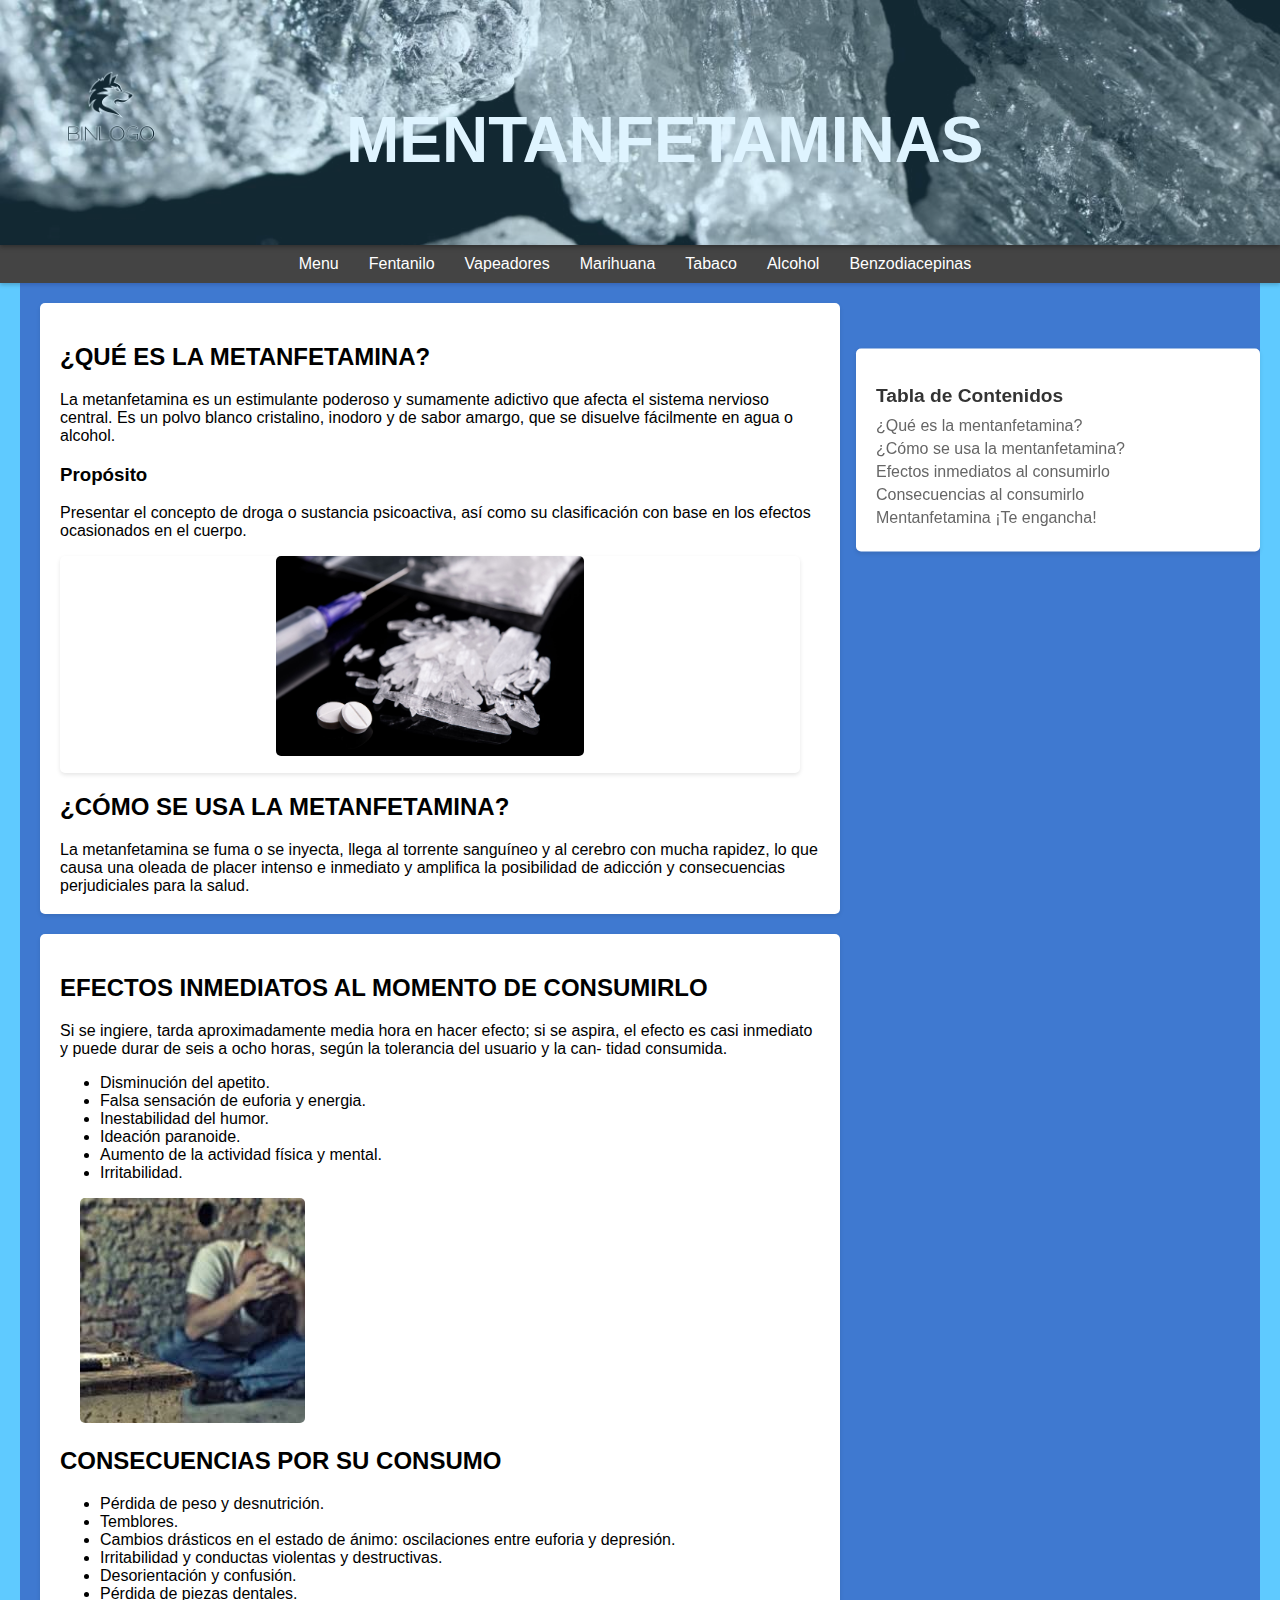
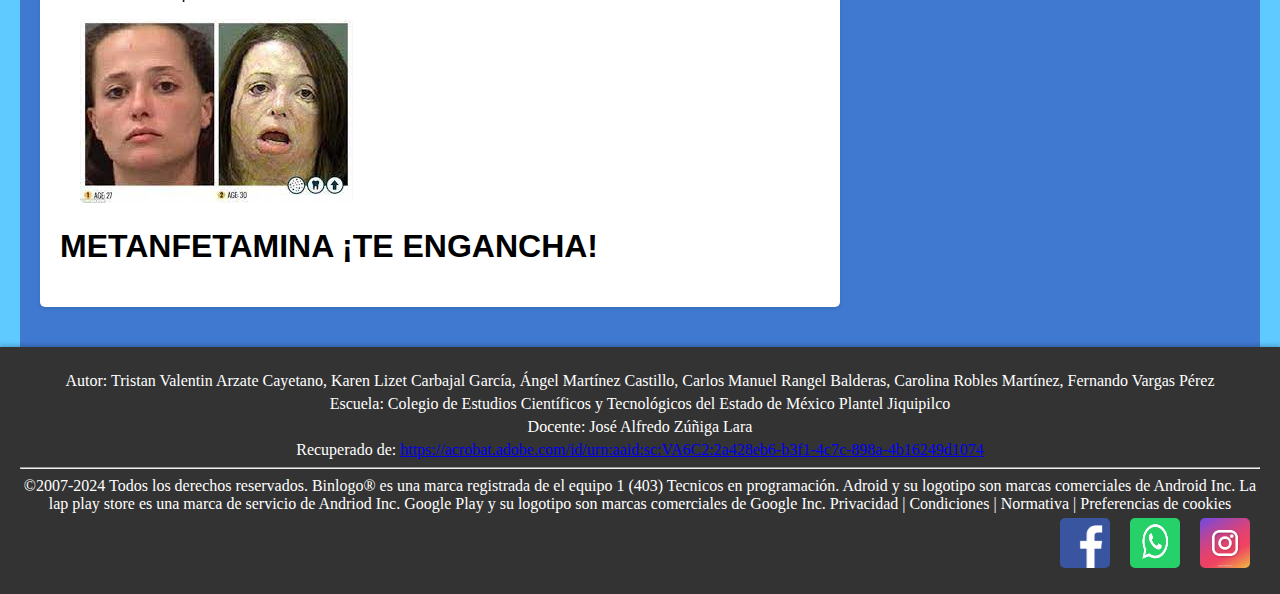
<file: las drogas equipo 1/HTML/mentanfetaminas.html>
<!DOCTYPE html>
<html lang="es">
<head>
    <meta charset="UTF-8">
    <meta name="viewport" content="width=device-width, initial-scale=1.0">
    <title>Mi página con BINLOGO</title>
    <link rel="stylesheet" href="../CSS/mentanfetaminas.css"> <!-- Vincula el archivo CSS -->
</head>
<body>

<header>
    <p>
        <h1 style="font-size: 4em;"><img id="logo" src="../imagenes/binlogo3.png" alt="BINLOGO"/>MENTANFETAMINAS</h1> <!-- Tamaño del encabezado duplicado -->
    </p>
    <div class="buscador"></div>
</header>

<nav>
    <ul>
        <li><a href="../HTML/index.html">Menu</a></li>
        <li><a href="../HTML/fentanilo.html">Fentanilo</a></li>
        <li><a href="../HTML/vapeadores.html">Vapeadores</a></li>
        <li><a href="../HTML/marihuana.html">Marihuana</a></li>
        <li><a href="../HTML/tabaco.html">Tabaco</a></li>
        <li><a href="../HTML/alcohol.html">Alcohol</a></li>
        <li><a href="../HTML/benzodiacepinas.html">Benzodiacepinas</a></li>
    </ul>
</nav>

<div class="container">
    <aside id="tabla_contenidos">
        <h2>Tabla de Contenidos</h2>
        <ul>
            <li><a href="#Que_es_la_mentanfetamina">¿Qué es la mentanfetamina?</a></li>
            <li><a href="#Como_se_una_la_mentanfetamina">¿Cómo se usa la mentanfetamina?</a></li>
            <li><a href="#Efectos_inmediatos_al_consumirlo">Efectos inmediatos al consumirlo</a></li>
            <li><a href="#Consecuencias_al_consumirlo">Consecuencias al consumirlo</a></li>
            <li><a href="#mentanfetamina_¡Te_engancha!">Mentanfetamina ¡Te engancha!</a></li>
        </ul>
    </aside>

    <main>
        <section id="Que_es_la_mentanfetamina">
            <h2>¿QUÉ ES LA METANFETAMINA?</h2>
            <p>La metanfetamina es un estimulante poderoso y sumamente adictivo que afecta el sistema nervioso central. Es un polvo blanco cristalino, inodoro y de sabor amargo, que se disuelve fácilmente en agua o alcohol.</p>
            <h3>Propósito</h3>
            <p>Presentar el concepto de droga o sustancia psicoactiva, así como su clasificación con base en los efectos ocasionados en el cuerpo.</p>
            <div class="imagen_izquierda">
                <img id="drogas1" src="../imagenes/cristal23-metanfetaminas.jpg"/>
            </div> <!-- Imagen relacionada a la izquierda -->
            <h2 id="Como_se_una_la_mentanfetamina">¿CÓMO SE USA LA METANFETAMINA?</h2>
            <p>La metanfetamina se fuma o se inyecta, llega al torrente sanguíneo y al cerebro con mucha rapidez, lo que causa una oleada de placer intenso e inmediato y amplifica la posibilidad de adicción y consecuencias perjudiciales para la salud.</p>
        </section>

        <section id="clasificacion_drogas">
            <h2 id="Efectos_inmediatos_al_consumirlo">EFECTOS INMEDIATOS AL MOMENTO DE CONSUMIRLO</h2>
            <p>
                Si se ingiere, tarda aproximadamente media hora en hacer efecto; si se aspira, el efecto es casi inmediato y puede durar de seis a ocho horas, según la tolerancia del usuario y la can- tidad consumida.
                <UL>
                    <li>Disminución del apetito.</li>
                    <li>Falsa sensación de euforia y energia.</li>
                    <li>Inestabilidad del humor.</li>
                    <li>Ideación paranoide.</li>
                    <li>Aumento de la actividad física y mental.</li>
                    <li>Irritabilidad.</li>
                </UL>
            </p>
            <img class="imagenes" src="../imagenes/efectos-metanfetaminas.jpg">
            <!-- Resto de la información sobre estimulantes -->
            <h2 id="Consecuencias_al_consumirlo">CONSECUENCIAS POR SU CONSUMO</h2>
            <p>
                <UL>
                    <li>Pérdida de peso y desnutrición.</li>
                    <li>Temblores.</li>
                    <li>Cambios drásticos en el estado de ánimo: oscilaciones entre euforia y depresión.</li>
                    <li>Irritabilidad y conductas violentas y destructivas.</li>
                    <li>Desorientación y confusión.</li>
                    <li>Pérdida de piezas dentales.</li>
                </UL>
            </p>
            <img class="imagenes" src="../imagenes/consecuencias-metanfetaminas.jpg">
            <h1 id="mentanfetamina_¡Te_engancha!">METANFETAMINA ¡TE ENGANCHA!</h1>
            <!-- Resto de la información sobre fármacos de uso médico -->
        </section>
    </main>
</div>

<footer>
    <p>Autor: Tristan Valentin Arzate Cayetano, Karen Lizet Carbajal García, Ángel Martínez Castillo, Carlos Manuel Rangel Balderas, Carolina Robles Martínez, Fernando Vargas Pérez</p>
    <p>Escuela: Colegio de Estudios Científicos y Tecnológicos del Estado de México Plantel Jiquipilco</p>
    <p>Docente: José Alfredo Zúñiga Lara</p>
    <p>Recuperado de: <a href="https://acrobat.adobe.com/id/urn:aaid:sc:VA6C2:2a428eb6-b3f1-4c7c-898a-4b16249d1074">https://acrobat.adobe.com/id/urn:aaid:sc:VA6C2:2a428eb6-b3f1-4c7c-898a-4b16249d1074</a></p>
    <hr>
    <p>©2007-2024 Todos los derechos reservados. Binlogo® es una marca registrada de el equipo 1 (403) Tecnicos en programación. Adroid y su logotipo son marcas comerciales de Android Inc. La lap play store es una marca de servicio de Andriod Inc. Google Play y su logotipo son marcas comerciales de Google Inc. Privacidad | Condiciones | Normativa | Preferencias de cookies</p>

    <!-- Redes sociales -->
    <div class="redes-sociales">
        <a href="https://es-la.facebook.com/"><img src="../imagenes/facebook.jpg" WIDTH="50" HEIGHT="50" /></a>
        <a href="https://www.whatsapp.com/?lang=es_LA"><img src="../imagenes/whatsapp.jpg" WIDTH="50" HEIGHT="50" /></a>
        <a href="https://www.instagram.com/"><img src="../imagenes/instagram.jpg" WIDTH="50" HEIGHT="50" /></a>
    </div>
</footer>

<script src="../JAVA/mentanfetaminas.js"></script> <!-- Vincula el archivo JavaScript -->
</body>
</html>
</file>
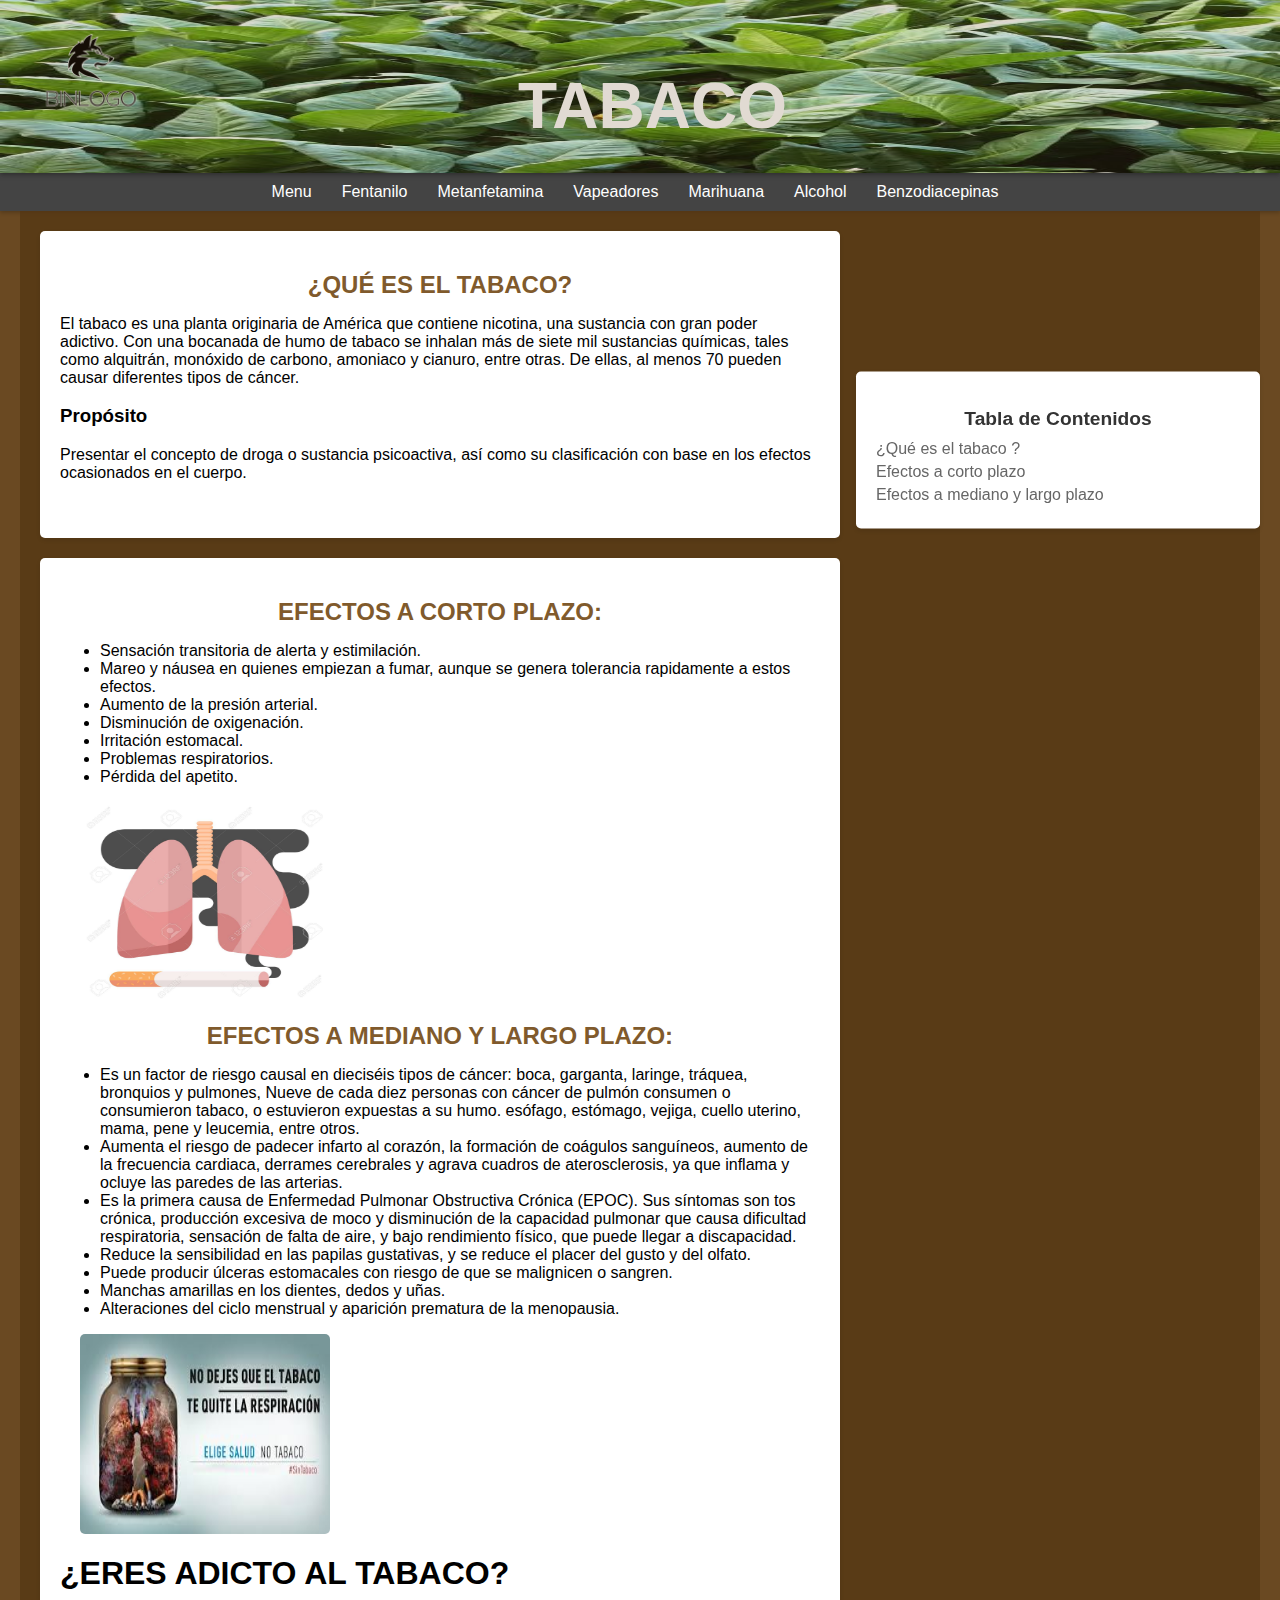
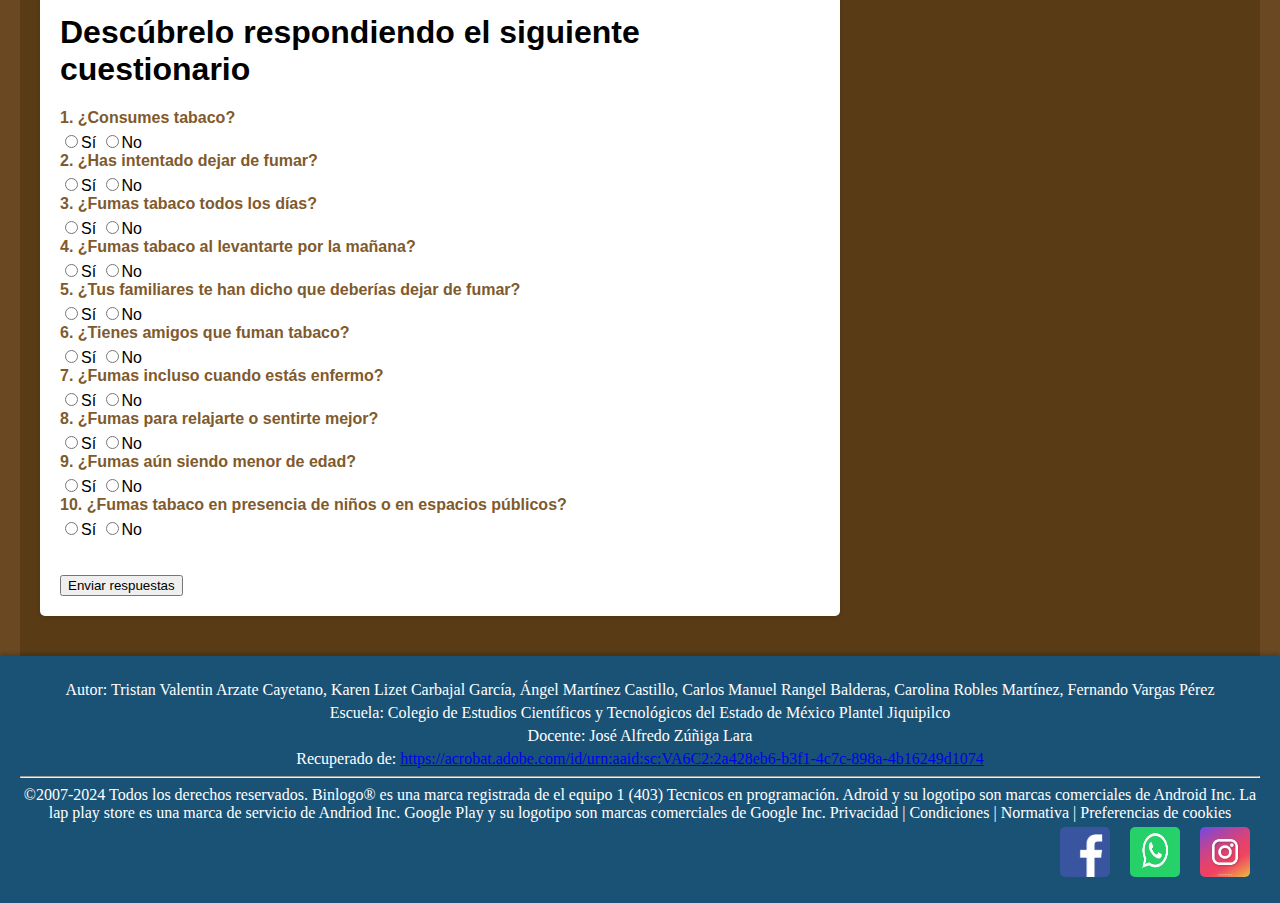
<file: las drogas equipo 1/HTML/tabaco.html>
<!DOCTYPE html>
<html lang="es">

<head>
    <meta charset="UTF-8">
    <meta name="viewport" content="width=device-width, initial-scale=1.0">
    <title>Mi página con BINLOGO</title>
    <link rel="stylesheet" href="../CSS/tabaco.css"> <!-- Vincula el archivo CSS -->
</head>

<body>

    <header>
        
            <h1 style="font-size: 4em;"><img id="logo" src="../imagenes/binlogo3.png"
                    alt="BINLOGO" />TABACO</h1> <!-- Tamaño del encabezado duplicado -->
        
        <div class="buscador"></div>
    </header>

    <nav>
        <ul>
            <li><a href="../HTML/index.html">Menu</a></li>
            <li><a href="../HTML/fentanilo.html">Fentanilo</a></li>
            <li><a href="../HTML/mentanfetaminas.html">Metanfetamina</a></li>
            <li><a href="../HTML/vapeadores.html">Vapeadores</a></li>
            <li><a href="../HTML/marihuana.html">Marihuana</a></li>
            <li><a href="../HTML/alcohol.html">Alcohol</a></li>
            <li><a href="../HTML/benzodiacepinas.html">Benzodiacepinas</a></li>
        </ul>
    </nav>

    <div class="container">
        <aside id="tabla_contenidos">
            <h2>Tabla de Contenidos</h2>
            <ul>
                <li><a href="#Que_es_el_tabaco">¿Qué es el tabaco ?</a></li>
                <li><a href="#Efectos_a_corto_plazo">Efectos a corto plazo</a></li>
                <li><a href="#Efectos_a_mediano_y_largo_plazo">Efectos a mediano y largo plazo</a></li>
            </ul>
        </aside>

        <main>
            <section id="Que_es_el_tabaco">
                <h2>¿QUÉ ES EL TABACO?</h2>
                <p>El tabaco es una planta originaria de América que contiene nicotina, una sustancia con gran poder
                    adictivo.
                    Con una bocanada de humo de tabaco se inhalan más de siete mil sustancias químicas, tales como
                    alquitrán, monóxido de carbono, amoniaco y cianuro, entre otras. De ellas, al menos 70 pueden causar
                    diferentes tipos de cáncer.
                </p>
                <h3>Propósito</h3>
                <p>Presentar el concepto de droga o sustancia psicoactiva, así como su clasificación con base en los
                    efectos ocasionados en el cuerpo.</p>
                <div class="imagen_izquierda">
                </div> <!-- Imagen relacionada a la izquierda -->
            </section>

            <section id="clasificacion_drogas">
                <h2 id="Efectos_a_corto_plazo">EFECTOS A CORTO PLAZO:</h2>
                <p>
                    <UL>
                        <li>Sensación transitoria de alerta y estimilación.</li>
                        <li>Mareo y náusea en quienes empiezan a fumar, aunque se genera tolerancia rapidamente a estos
                            efectos.</li>
                        <li>Aumento de la presión arterial.</li>
                        <li>Disminución de oxigenación.</li>
                        <li>Irritación estomacal.</li>
                        <li>Problemas respiratorios.</li>
                        <li>Pérdida del apetito.
                    </UL>
                </p>
                <img class="imagenes" src="../imagenes/corto-tabaco.jpg" Align="center" Width="250"
                    HEIGHT="200" />
                <!-- Resto de la información sobre estimulantes -->
                <h2 id="Efectos_a_mediano_y_largo_plazo">EFECTOS A MEDIANO Y LARGO PLAZO:</h2>
                <p>
                    <UL>
                        <li>Es un factor de riesgo causal en dieciséis tipos de cáncer: boca,
                            garganta, laringe, tráquea, bronquios y pulmones, Nueve de cada
                            diez personas con cáncer de pulmón consumen o consumieron
                            tabaco, o estuvieron expuestas a su humo.
                            esófago, estómago, vejiga, cuello uterino, mama, pene y leucemia,
                            entre otros.</li>
                        <li>Aumenta el riesgo de padecer infarto al corazón, la formación de
                            coágulos sanguíneos, aumento de la frecuencia cardiaca, derrames
                            cerebrales y agrava cuadros de aterosclerosis, ya que inflama y
                            ocluye las paredes de las arterias.</li>
                        <li>Es la primera causa de Enfermedad Pulmonar Obstructiva Crónica
                            (EPOC). Sus síntomas son tos crónica, producción excesiva de moco
                            y disminución de la capacidad pulmonar que causa dificultad
                            respiratoria, sensación de falta de aire, y bajo rendimiento físico,
                            que puede llegar a discapacidad.</li>
                        <li> Reduce la sensibilidad en las papilas gustativas, y se reduce el
                            placer del gusto y del olfato. </li>
                        <li>Puede producir úlceras estomacales con riesgo de que se
                            malignicen o sangren. </li>
                        <li>Manchas amarillas en los dientes, dedos y uñas. </li>
                        <li>Alteraciones del ciclo menstrual y aparición prematura de la
                            menopausia.</li>
                    </UL>
                </p>
                <img class="imagenes" src="../imagenes/images-tabaco.jpg" Align="center" Width="250"
                    HEIGHT="200" />
                
                 <h1>¿ERES ADICTO AL TABACO? </h1>
                 <h1>Descúbrelo respondiendo el siguiente cuestionario</h1>
    <form id="tabacoForm">
    
        <label for="pregunta1">1. ¿Consumes tabaco?</label>
        <input type="radio" name="pregunta1" value="si">Sí
        <input type="radio" name="pregunta1" value="no">No

        <label for="pregunta2">2. ¿Has intentado dejar de fumar?</label>
        <input type="radio" name="pregunta2" value="si">Sí
        <input type="radio" name="pregunta2" value="no">No
   
        <label for="pregunta3">3. ¿Fumas tabaco todos los días?</label>
        <input type="radio" name="pregunta3" value="si">Sí
        <input type="radio" name="pregunta3" value="no">No
    
        <label for="pregunta4">4. ¿Fumas tabaco al levantarte por la mañana?</label>
        <input type="radio" name="pregunta4" value="si">Sí
        <input type="radio" name="pregunta4" value="no">No
    
        <label for="pregunta5">5. ¿Tus familiares te han dicho que deberías dejar de fumar?</label>
        <input type="radio" name="pregunta5" value="si">Sí
        <input type="radio" name="pregunta5" value="no">No
    
        <label for="pregunta6">6. ¿Tienes amigos que fuman tabaco?</label>
        <input type="radio" name="pregunta6" value="si">Sí
        <input type="radio" name="pregunta6" value="no">No
   
        <label for="pregunta7">7. ¿Fumas incluso cuando estás enfermo?</label>
        <input type="radio" name="pregunta7" value="si">Sí
        <input type="radio" name="pregunta7" value="no">No
    
        <label for="pregunta8">8. ¿Fumas para relajarte o sentirte mejor?</label>
        <input type="radio" name="pregunta8" value="si">Sí
        <input type="radio" name="pregunta8" value="no">No

        <label for="pregunta9">9. ¿Fumas aún siendo menor de edad?</label>
        <input type="radio" name="pregunta9" value="si">Sí
        <input type="radio" name="pregunta9" value="no">No
  
        <label for="pregunta10">10. ¿Fumas tabaco en presencia de niños o en espacios públicos?</label>
        <input type="radio" name="pregunta10" value="si">Sí
        <input type="radio" name="pregunta10" value="no">No
    
<br><br><br>
    <button type="submit">Enviar respuestas</button>
</form>

            </section>
        </main>
    </div>

    <footer>
        <p>Autor: Tristan Valentin Arzate Cayetano, Karen Lizet Carbajal García, Ángel Martínez Castillo, Carlos Manuel
            Rangel Balderas, Carolina Robles Martínez, Fernando Vargas Pérez</p>
        <p>Escuela: Colegio de Estudios Científicos y Tecnológicos del Estado de México Plantel Jiquipilco</p>
        <p>Docente: José Alfredo Zúñiga Lara</p>
        <p>Recuperado de: <a
                href="https://acrobat.adobe.com/id/urn:aaid:sc:VA6C2:2a428eb6-b3f1-4c7c-898a-4b16249d1074">https://acrobat.adobe.com/id/urn:aaid:sc:VA6C2:2a428eb6-b3f1-4c7c-898a-4b16249d1074</a>
        </p>
        <hr>
        <p>©2007-2024 Todos los derechos reservados. Binlogo® es una marca registrada de el equipo 1 (403) Tecnicos en
            programación. Adroid y su logotipo son marcas comerciales de Android Inc. La lap play store es una marca de
            servicio de Andriod Inc. Google Play y su logotipo son marcas comerciales de Google Inc. Privacidad |
            Condiciones | Normativa | Preferencias de cookies</p>

        <!-- Redes sociales -->
        <div class="redes-sociales">
            <a href="https://es-la.facebook.com/"><img src="../imagenes/facebook.jpg" WIDTH="50"
                    HEIGHT="50" /></a>
            <a href="https://www.whatsapp.com/?lang=es_LA"><img src="../imagenes/whatsapp.jpg" WIDTH="50"
                    HEIGHT="50" /></a>
            <a href="https://www.instagram.com/"><img src="../imagenes/instagram.jpg" WIDTH="50"
                    HEIGHT="50" /></a>
        </div>
    </footer>

    <script src="../JAVA/tabaco.js"></script> <!-- Vincula el archivo JavaScript -->
</body>

</html>
</file>
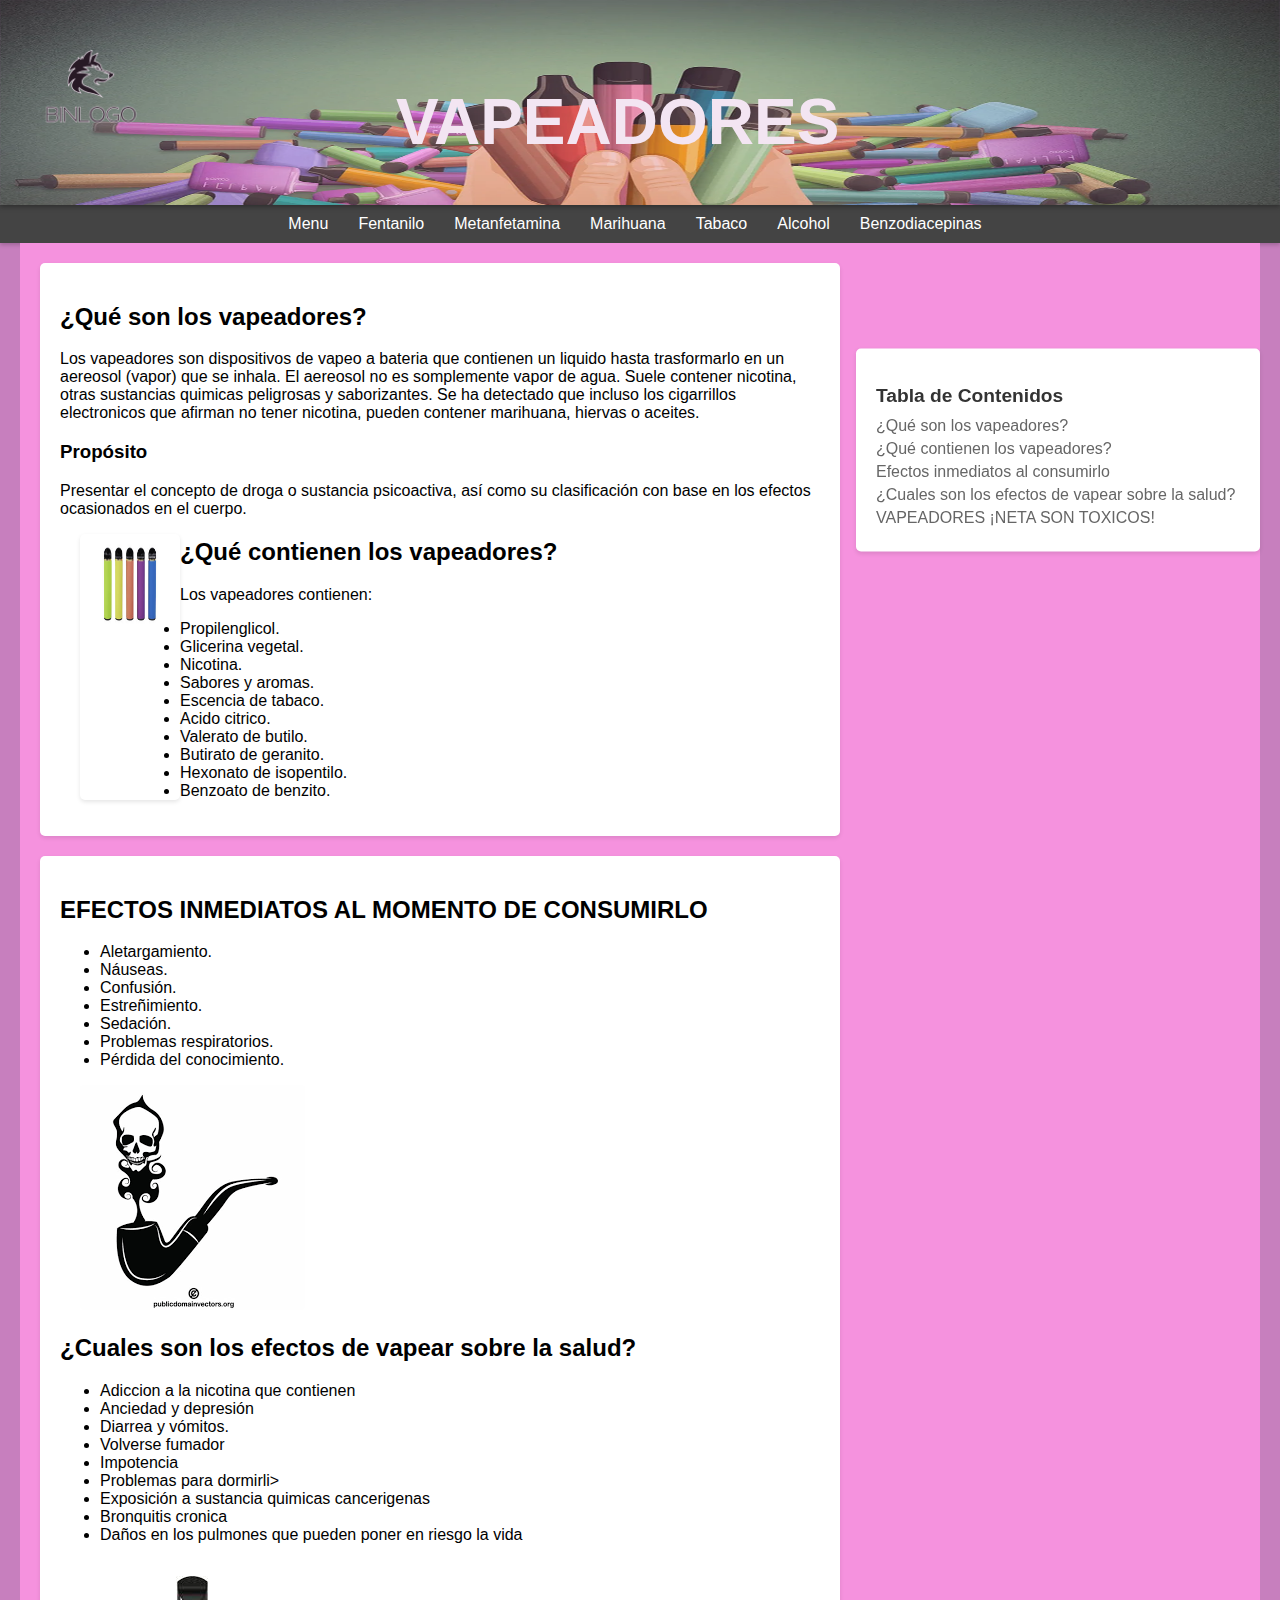
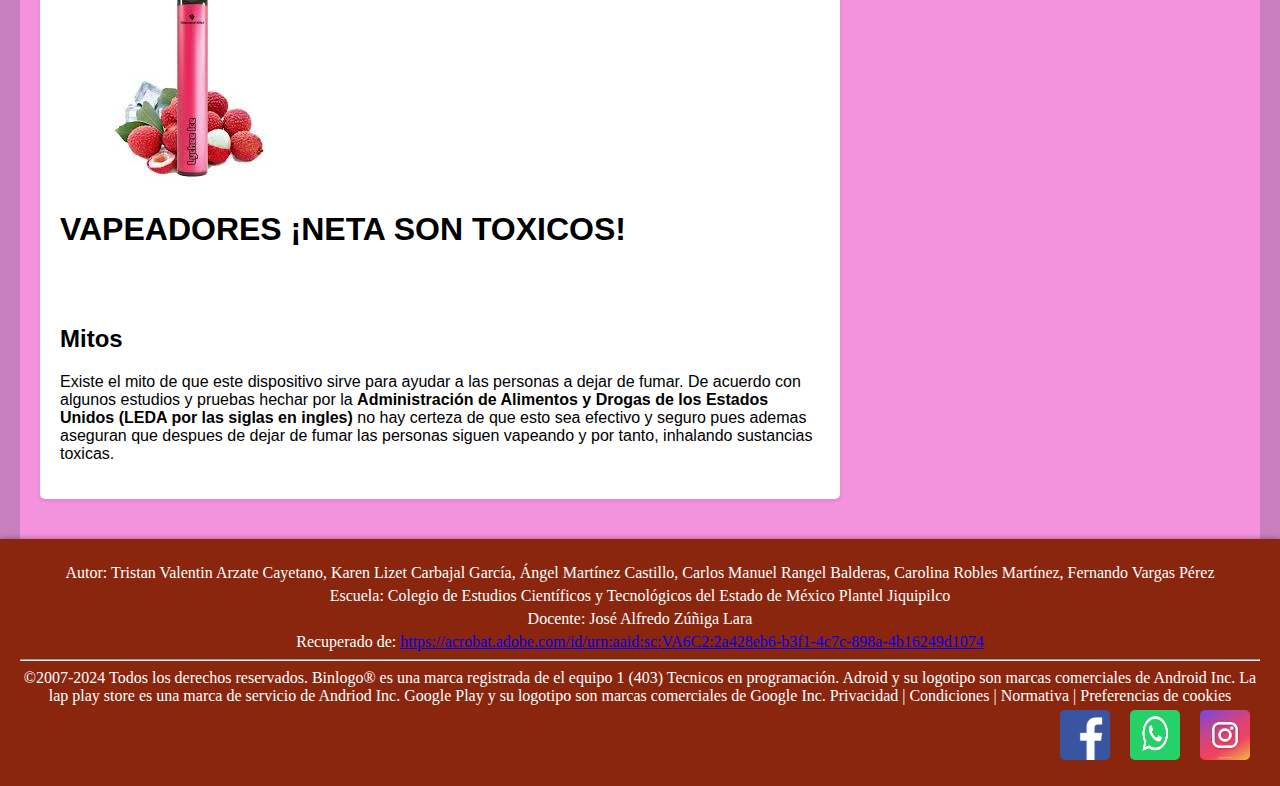
<file: las drogas equipo 1/HTML/vapeadores.html>
<!DOCTYPE html>
<html lang="es">
<head>
    <meta charset="UTF-8">
    <meta name="viewport" content="width=device-width, initial-scale=1.0">
    <title>Mi página con BINLOGO</title>
    <link rel="stylesheet" href="../CSS/vapeadores.css"> <!-- Vincula el archivo CSS -->
</head>
<body>

<header>
    <p>
        <h1 style="font-size: 4em;"><img id="logo" src="../imagenes/binlogo3.png" alt="BINLOGO"/>VAPEADORES</h1> <!-- Tamaño del encabezado duplicado -->
    </p>
    <div class="buscador"></div>
</header>

<nav>
    <ul>
        <li><a href="../HTML/index.html">Menu</a></li>
        <li><a href="../HTML/fentanilo.html">Fentanilo</a></li>
        <li><a href="../HTML/mentanfetaminas.html">Metanfetamina</a></li>
        <li><a href="../HTML/marihuana.html">Marihuana</a></li>
        <li><a href="../HTML/tabaco.html">Tabaco</a></li>
        <li><a href="../HTML/alcohol.html">Alcohol</a></li>
        <li><a href="../HTML/benzodiacepinas.html">Benzodiacepinas</a></li>
    </ul>
</nav>

<div class="container">
    <aside id="tabla_contenidos">
        <h2>Tabla de Contenidos</h2>
        <ul>
            <li><a href="#Que_son_los_vapeadores">¿Qué son los vapeadores?</a></li>
            <li><a href="#Que_contienen_los_vapeadores">¿Qué contienen los vapeadores?</a></li>
            <li><a href="#Efectos_inmediatos_al_consumirlo">Efectos inmediatos al consumirlo</a></li>
            <li><a href="#Cuales_son_los_efectos_de_vapear_sobre_la_salud">¿Cuales son los efectos de vapear sobre la salud?</a></li>
            <li><a href="#VAPEADORES_¡NETA_SON_TOXICOS!">VAPEADORES ¡NETA SON TOXICOS!</a></li>
        </ul>
    </aside>

    <main>
        <section id="Que_son_los_vapeadores">
            <h2>¿Qué son los vapeadores?</h2>
            <p>Los vapeadores son dispositivos de vapeo a bateria que contienen un liquido hasta trasformarlo en un aereosol (vapor) que se inhala. El aereosol no es somplemente vapor de agua. Suele contener nicotina, otras sustancias quimicas peligrosas y saborizantes. Se ha detectado que incluso los cigarrillos electronicos que afirman no tener nicotina, pueden contener marihuana, hiervas o aceites.</p>
            <h3>Propósito</h3>
            <p>Presentar el concepto de droga o sustancia psicoactiva, así como su clasificación con base en los efectos ocasionados en el cuerpo.</p>
            <div class="imagen_izquierda">
                <img id="drogas1" src="../imagenes/Vaplatano-vapeadores.jpeg" WIDTH="100" HEIGHT="100" />
            </div> <!-- Imagen relacionada a la izquierda -->
            <h2 id="Que_contienen_los_vapeadores">¿Qué contienen los vapeadores?</h2>
            <p>
                Los vapeadores contienen:
            <UL>
                <li>Propilenglicol.</li>
                <li>Glicerina vegetal.</li>
                <li>Nicotina.</li>
                <li>Sabores y aromas.</li>
                <li>Escencia de tabaco.</li>
                <li>Acido citrico.</li>
                <li>Valerato de butilo.</li>
                <li>Butirato de geranito.</li>
                <li>Hexonato de isopentilo.</li>
                <li>Benzoato de benzito.</li>
            </UL>
            </p>
        </section>

        <section id="clasificacion_drogas">
            <h2 id="Efectos_inmediatos_al_consumirlo">EFECTOS INMEDIATOS AL MOMENTO DE CONSUMIRLO</h2>
            <p>
                <UL>
                    <li>Aletargamiento.</li>
                    <li>Náuseas.</li>
                    <li>Confusión.</li>
                    <li>Estreñimiento.</li>
                    <li>Sedación.</li>
                    <li>Problemas respiratorios.</li>
                    <li>Pérdida del conocimiento.
                </UL>
            </p>
            <img class="imagenes" src="../imagenes/craneo-vapeadores.png"/>
            <!-- Resto de la información sobre estimulantes -->
            <h2 id="Cuales_son_los_efectos_de_vapear_sobre_la_salud">¿Cuales son los efectos de vapear sobre la salud?</h2>
            <p>
                <UL>
                    <li>Adiccion a la nicotina que contienen</li>
                    <li>Anciedad y depresión</li>
                    <li>Diarrea y vómitos.</li>
                    <li>Volverse fumador</li>
                    <li>Impotencia</li>
                    <li>Problemas para dormirli>
                    <li>Exposición a sustancia quimicas cancerigenas</li>
                    <li>Bronquitis cronica
                    <li>Daños en los pulmones que pueden poner en riesgo la vida
                </UL>
            </p>
            <img class="imagenes" src="../imagenes/vaperosa-vapeadores.jpeg">
            <h1 id="VAPEADORES_¡NETA_SON_TOXICOS!">VAPEADORES ¡NETA SON TOXICOS!</h1>
            <!-- Resto de la información sobre fármacos de uso médico -->
            <div class="sub">
                <br><br>
                <h2>Mitos</h2>
            </div>
            <p>Existe el mito de que este dispositivo sirve para ayudar a las personas a dejar de fumar. De acuerdo con algunos estudios y pruebas hechar por la <b>Administración de Alimentos y Drogas de los Estados Unidos (LEDA por las siglas en ingles)</b> no hay certeza de que esto sea efectivo y seguro pues ademas aseguran que despues de dejar de fumar las personas siguen vapeando y por tanto, inhalando sustancias toxicas.
            </p>
        </section>
    </main>
</div>

<footer>
    <p>Autor: Tristan Valentin Arzate Cayetano, Karen Lizet Carbajal García, Ángel Martínez Castillo, Carlos Manuel Rangel Balderas, Carolina Robles Martínez, Fernando Vargas Pérez</p>
    <p>Escuela: Colegio de Estudios Científicos y Tecnológicos del Estado de México Plantel Jiquipilco</p>
    <p>Docente: José Alfredo Zúñiga Lara</p>
    <p>Recuperado de: <a href="https://acrobat.adobe.com/id/urn:aaid:sc:VA6C2:2a428eb6-b3f1-4c7c-898a-4b16249d1074">https://acrobat.adobe.com/id/urn:aaid:sc:VA6C2:2a428eb6-b3f1-4c7c-898a-4b16249d1074</a></p>
    <hr>
    <p>©2007-2024 Todos los derechos reservados. Binlogo® es una marca registrada de el equipo 1 (403) Tecnicos en programación. Adroid y su logotipo son marcas comerciales de Android Inc. La lap play store es una marca de servicio de Andriod Inc. Google Play y su logotipo son marcas comerciales de Google Inc. Privacidad | Condiciones | Normativa | Preferencias de cookies</p>

    <!-- Redes sociales -->
    <div class="redes-sociales">
        <a href="https://es-la.facebook.com/"><img src="../imagenes/facebook.jpg" WIDTH="50" HEIGHT="50" /></a>
        <a href="https://www.whatsapp.com/?lang=es_LA"><img src="../imagenes/whatsapp.jpg" WIDTH="50" HEIGHT="50" /></a>
        <a href="https://www.instagram.com/"><img src="../imagenes/instagram.jpg" WIDTH="50" HEIGHT="50" /></a>
    </div>
</footer>

<script src="../JAVA/vapeadores.js"></script> <!-- Vincula el archivo JavaScript -->
</body>
</html>
</file>
<file: las drogas equipo 1/CSS/index.css>
/* Estilos generales */
body {
    font-family: 'Arial', sans-serif;
    margin: 0;
    padding: 0;
    background-color: #f5f5f5;
}

.container {
    background-color: #7575751c;
    max-width: 1200px;
    margin: 0 auto;
    padding: 20px;
    display: flex;
    justify-content: space-between;
}

/* Estilos de header */
header {
    background-image: url(../imagenes/Fondo-index.JPG);
    opacity: 0.8;
    background-size: 100% 300%;
    color: #ffffff;
    text-decoration-line: 2px;
    padding: 25px;
    text-align: left;
    box-shadow: 0px 2px 4px rgba(33, 33, 33, 0.693);
}

#logo {
    color: #000000;
    width: 10%;
    height: 10%;
    text-align: start;
    padding: 0% 20% 0% 0%;
}

header h1 {
    margin: 0;
    font-size: 3em;
}

/* Estilos de navegación */
nav {
    background-color: #444;
    padding: 10px;
    box-shadow: 0px 2px 4px rgba(0, 0, 0, 0.2);
}

nav ul {
    list-style-type: none;
    padding: 0;
    margin: 0;
    display: flex;
    justify-content: center;
}

nav ul li {
    margin-right: 10px;
}

nav ul li a {
    color: #fff;
    text-decoration: none;
    padding: 10px;
    border-radius: 5px;
    transition: background-color 0.3s ease;
}

nav ul li a:hover {
    background-color: #555;
}

/* Estilos de contenido */
main {
    display: flex;
    flex-wrap: wrap;
    justify-content: space-between;
}

section {
    background-color: #fff;
    padding: 20px;
    margin-bottom: 20px;
    border-radius: 5px;
    box-shadow: 0px 2px 4px rgba(0, 0, 0, 0.1);
    flex: 0 0 calc(65% - 20px); /* 65% del ancho total menos el margen de 20px */
}

#tabla_contenidos {
    position: fixed;
    top: 50%;
    right: 0; /* Cambiamos left por right para posicionar a la derecha */
    transform: translateY(-50%);
    padding: 20px;
    background-color: #fff;
    border-radius: 5px;
    box-shadow: 0px 2px 4px rgba(0, 0, 0, 0.1);
    width: calc(30% - 20px); /* 30% del ancho total menos el margen de 20px */
    margin-right: 20px; /* Ajustamos el margen a la derecha */
}

#tabla_contenidos h2 {
    font-size: 1.2em;
    margin-bottom: 10px;
    color: #333;
}

#tabla_contenidos ul {
    list-style: none;
    padding: 0;
    margin: 0;
}

#tabla_contenidos ul li {
    margin-bottom: 5px;
}

#tabla_contenidos ul li a {
    text-decoration: none;
    color: #666;
    transition: color 0.3s ease;
}

#tabla_contenidos ul li a:hover {
    color: #333;
}

/* Estilos de footer */
footer {
    font-family: garamond;
    background-color: #333;
    color: #fff;
    padding: 20px;
    text-align: center;
    box-shadow: 0px -2px 4px rgba(0, 0, 0, 0.2);
}

footer p {
    margin: 5px 0;
}

.redes-sociales {
    display: flex;
    justify-content: end;
}

.redes-sociales a {
    color: #fff;
    text-decoration: none;
    margin: 0 10px;
    font-size: 1.5em;
}

.redes-sociales img {
    border-radius: 5px;
}

.redes-sociales a:hover {
    color: #ccc;
}

/* Estilos de imágenes */
.imagen_izquierda,
.imagen_final {
    width: auto;
    height: auto;
    margin-bottom: 20px;
    border-radius: 5px;
    box-shadow: 0px 2px 4px rgba(0, 0, 0, 0.1);
}

#drogas1 {
    display: block;
    width: 60%;
    margin: auto;
    border-radius: 5px;
}

.imagen_izquierda {
    float: left;
    margin-right: 20px;
    padding: 0% 15% 0%;
}

.imagen_final {
    float: right;
    margin-left: 20px;
    align-items: center;
}

/* Media queries para dispositivos móviles */
@media (max-width: 768px) {
    header h1 {
        font-size: 2em;
    }
    
    nav ul {
        flex-direction: column;
        align-items: center;
    }
}
</file>
<file: las drogas equipo 1/CSS/alcohol.css>
/* Estilos generales */
body {
    font-family: 'Arial', sans-serif;
    margin: 0;
    padding: 0;
    background-color: #ece879;
}

.container {
    background-color: hsl(54, 72%, 22%);
    max-width: 1200px;
    margin: 0 auto;
    padding: 20px;
    display: flex;
    justify-content: space-between;
}

/* Estilos de header */
header {
    background-image: url(../imagenes/header-alcohol.jpg);
    opacity: 0.8;
    background-size: 100% 140%;
    color: #ffffff;
    text-decoration-line: 2px;
    padding: 30px;
    text-align: left;
    box-shadow: 0px 2px 4px rgba(33, 33, 33, 0.693);
}

#logo {
    width: 10%;
    height: 10%;
    text-align: center;
    padding: 0% 28% 0% 0%;
}

header h1 {
    margin: 0;
    font-size: 3em;
}

/* Estilos de navegación */
nav {
    background-color: #444;
    padding: 10px;
    box-shadow: 0px 2px 4px rgba(0, 0, 0, 0.2);
}

nav ul {
    list-style-type: none;
    padding: 0;
    margin: 0;
    display: flex;
    justify-content: center;
}

nav ul li {
    margin-right: 10px;
}

nav ul li a {
    color: #fff;
    text-decoration: none;
    padding: 10px;
    border-radius: 5px;
    transition: background-color 0.3s ease;
}

nav ul li a:hover {
    background-color: #555;
}

/* Estilos de contenido */
main {
    display: flex;
    flex-wrap: wrap;
    justify-content: space-between;
}

section {
    background-color: #fff;
    padding: 20px;
    margin-bottom: 20px;
    border-radius: 5px;
    box-shadow: 0px 2px 4px rgba(0, 0, 0, 0.1);
    flex: 0 0 calc(65% - 20px); /* 65% del ancho total menos el margen de 20px */
}

#tabla_contenidos {
    position: fixed;
    top: 50%;
    right: 0; /* Cambiamos left por right para posicionar a la derecha */
    transform: translateY(-50%);
    padding: 20px;
    background-color: #fff;
    border-radius: 5px;
    box-shadow: 0px 2px 4px rgba(0, 0, 0, 0.1);
    width: calc(30% - 20px); /* 30% del ancho total menos el margen de 20px */
    margin-right: 20px; /* Ajustamos el margen a la derecha */
}

#tabla_contenidos h2 {
    font-size: 1.2em;
    margin-bottom: 10px;
    color: #333;
}

#tabla_contenidos ul {
    list-style: none;
    padding: 0;
    margin: 0;
}

#tabla_contenidos ul li {
    margin-bottom: 5px;
}

#tabla_contenidos ul li a {
    text-decoration: none;
    color: #666;
    transition: color 0.3s ease;
}

#tabla_contenidos ul li a:hover {
    color: #333;
}

/* Estilos de footer */
footer {
    font-family: Garamond;
    background-color: #3b3802;
    color: #fff;
    padding: 20px;
    text-align: center;
    box-shadow: 0px -2px 4px rgba(0, 0, 0, 0.2);
}

footer p {
    margin: 5px 0;
}

.redes-sociales {
    display: flex;
    justify-content: end;
}

.redes-sociales a {
    color: #fff;
    text-decoration: none;
    margin: 0 10px;
    font-size: 1.5em;
}

.redes-sociales img {
    border-radius: 5px;
}

.redes-sociales a:hover {
    color: #ccc;
}

/* Estilos de imágenes */
.imagen_izquierda,
.imagen_final {
    width: auto;
    height: 50%;
    margin-bottom: 20px;
    border-radius: 5px;
    box-shadow: 0px 2px 4px rgba(0, 0, 0, 0.1);
}

#drogas1 {
    display: block;
    width: 60%;
    margin: auto;
    border-radius: 5px;
}

.imagen_izquierda {
    float: left;
    margin-left: 20px;
    align-items: center;
}

.imagen_final {
    float: right;
    margin-left: 20px;
    align-items: center;
}

.imagenes {
    border-radius: 5px;
    margin-left: 20px;
    align-items: center;
}

/* Media queries para dispositivos móviles */
@media (max-width: 768px) {
    header h1 {
        font-size: 2em;
    }
    
    nav ul {
        flex-direction: column;
        align-items: center;
    }
}

/* Estilo general del formulario */
#formulario-centros {
    width: 80%;
    margin: 0 auto;
    padding: 20px;
    background-color: #fff;
    border-radius: 10px;
    box-shadow: 0 2px 5px rgba(0, 0, 0, 0.1);
}

/* Títulos de sección */
h2 {
    text-align: center;
    color: #333;
    font-weight: bold;
    margin-bottom: 20px;
}

/* Etiquetas de los campos */
label {
    display: block;
    margin-bottom: 5px;
    font-weight: bold;
    color: #333;
}

/* Campos de entrada */
input[type="text"],
input[type="number"],
input[type="date"] {
    width: 100%;
    padding: 8px;
    border: 1px solid #ccc;
    border-radius: 5px;
    margin-bottom: 15px;
}

/* Elementos de enfoque */
input[type="text"]:focus,
input[type="number"]:focus,
input[type="date"]:focus {
    outline: none;
    border-color: #007bff;
    box-shadow: 0 0 5px rgba(0, 79, 255, 0.2);
}

/* Botón de envío */
button[type="submit"] {
    background-color: #007bff;
    color: #fff;
    padding: 12px 20px;
    border: none;
    border-radius: 5px;
    cursor: pointer;
    transition: background-color 0.3s ease;
}

button[type="submit"]:hover {
    background-color: #0056b3;
}

/* Sección de resultados */
#resultados-centros {
    margin-top: 20px;
}

.centro {
    border: 1px solid #ccc;
    padding: 10px;
    margin-bottom: 10px;
    background-color: #f8f9fa; /* Color de fondo claro para los centros */
}

.centro h3 {
    margin-top: 0;
    margin-bottom: 5px;
    color: #333; /* Texto oscuro para los títulos */
}

.centro p {
    margin-bottom: 0;
    color: #333; /* Texto oscuro para los párrafos */
}
</file>
<file: las drogas equipo 1/CSS/benzodiacepinas.css>
/* Estilos generales */
body {
    font-family: 'Arial', sans-serif;
    margin: 0;
    padding: 0;
    background-color: #d25fff;
}

.container {
    background-color: #58138685;
    max-width: 1200px;
    margin: 0 auto;
    padding: 20px;
    display: flex;
    justify-content: space-between;
}

/* Estilos de header */
header {
    background-image: url(../imagenes/header-benzodiacepinas.jpg);
    opacity: 0.8;
    background-size: 100% 200%;
    color: #ffffff;
    text-decoration-line: 2px;
    padding: 52px;
    text-align: left;
    box-shadow: 0px 2px 4px rgba(33, 33, 33, 0.693);
}

#logo {
    width: 10%;
    height: 10%;
    text-align: center;
    padding: 0% 15% 0% 0%;
}

header h1 {
    margin: 0;
    font-size: 3em;
}

/* Estilos de navegación */
nav {
    background-color: #444;
    padding: 10px;
    box-shadow: 0px 2px 4px rgba(0, 0, 0, 0.2);
}

nav ul {
    list-style-type: none;
    padding: 0;
    margin: 0;
    display: flex;
    justify-content: center;
}

nav ul li {
    margin-right: 10px;
}

nav ul li a {
    color: #fff;
    text-decoration: none;
    padding: 10px;
    border-radius: 5px;
    transition: background-color 0.3s ease;
}

nav ul li a:hover {
    background-color: #555;
}

/* Estilos de contenido */
main {
    display: flex;
    flex-wrap: wrap;
    justify-content: space-between;
}

section {
    background-color: #fff;
    padding: 20px;
    margin-bottom: 20px;
    border-radius: 5px;
    box-shadow: 0px 2px 4px rgba(0, 0, 0, 0.1);
    flex: 0 0 calc(65% - 20px); /* 65% del ancho total menos el margen de 20px */
}

#tabla_contenidos {
    position: fixed;
    top: 50%;
    right: 0; /* Cambiamos left por right para posicionar a la derecha */
    transform: translateY(-50%);
    padding: 20px;
    background-color: #fff;
    border-radius: 5px;
    box-shadow: 0px 2px 4px rgba(0, 0, 0, 0.1);
    width: calc(30% - 20px); /* 30% del ancho total menos el margen de 20px */
    margin-right: 20px; /* Ajustamos el margen a la derecha */
}

#tabla_contenidos h2 {
    font-size: 1.2em;
    margin-bottom: 10px;
    color: #333;
}

#tabla_contenidos ul {
    list-style: none;
    padding: 0;
    margin: 0;
}

#tabla_contenidos ul li {
    margin-bottom: 5px;
}

#tabla_contenidos ul li a {
    text-decoration: none;
    color: #666;
    transition: color 0.3s ease;
}

#tabla_contenidos ul li a:hover {
    color: #333;
}

/* Estilos de footer */
footer {
    font-family: garamond;
    background-color: #333;
    color: #fff;
    padding: 20px;
    text-align: center;
    box-shadow: 0px -2px 4px rgba(0, 0, 0, 0.2);
}

footer p {
    margin: 5px 0;
}

.redes-sociales {
    display: flex;
    justify-content: end;
}

.redes-sociales a {
    color: #fff;
    text-decoration: none;
    margin: 0 10px;
    font-size: 1.5em;
}

.redes-sociales img {
    border-radius: 5px;
}

.redes-sociales a:hover {
    color: #ccc;
}

/* Estilos de imágenes */
.imagen_izquierda,
.imagen_final {
    width: auto;
    height: 38%;
    margin-bottom: 20px;
    border-radius: 5px;
    box-shadow: 0px 2px 4px rgba(0, 0, 0, 0.1);
}

#drogas1 {
    display: block;
    width: 60%;
    margin: auto;
    border-radius: 5px;
}

.imagen_izquierda {
    float: left;
    margin-right: 20px;
    padding: 0% 15% 0%;
}

.imagen_final {
    float: right;
    margin-left: 20px;
    align-items: center;
}

.imagenes {
    border-radius: 5px;
    margin-left: 20px;
    align-items: center;
}

/* Media queries para dispositivos móviles */
@media (max-width: 768px) {
    header h1 {
        font-size: 2em;
    }
    
    nav ul {
        flex-direction: column;
        align-items: center;
    }
}
</file>
<file: las drogas equipo 1/CSS/fentanilo.css>
/* Estilos generales */
body {
    font-family: 'Arial', sans-serif;
    margin: 0;
    padding: 0;
    background-color: #F16D4F;
}

.container {
    background-color: #FAAA9A;
    max-width: 1200px;
    margin: 0 auto;
    padding: 20px;
    display: flex;
    justify-content: space-between;
}

/* Estilos de header */
header {
    background-image: url(../imagenes/header-fentanilo.jpg);
    opacity: 0.8;
    background-size: 100% 190%;
    color: #ffffff;
    text-decoration-line: 2px;
    padding: 30px;
    text-align: left;
    margin: 1px rgb(0, 0, 0);
    box-shadow: 0px 2px 4px rgba(33, 33, 33, 0.693);
}

#logo {
    width: 10%;
    height: 10%;
    text-align: center;
    padding: 0% 27% 0% 0%;
}

header h1 {
    margin: 0;
    font-size: 3em;
}

/* Estilos de navegación */
nav {
    background-color: #444;
    padding: 10px;
    box-shadow: 0px 2px 4px rgba(0, 0, 0, 0.2);
}

nav ul {
    list-style-type: none;
    padding: 0;
    margin: 0;
    display: flex;
    justify-content: center;
}

nav ul li {
    margin-right: 10px;
}

nav ul li a {
    color: #fff;
    text-decoration: none;
    padding: 10px;
    border-radius: 5px;
    transition: background-color 0.3s ease;
}

nav ul li a:hover {
    background-color: #555;
}

/* Estilos de contenido */
main {
    display: flex;
    flex-wrap: wrap;
    justify-content: space-between;
}

section {
    background-color: #fff;
    padding: 20px;
    margin-bottom: 20px;
    border-radius: 5px;
    box-shadow: 0px 2px 4px rgba(0, 0, 0, 0.1);
    flex: 0 0 calc(65% - 20px); /* 65% del ancho total menos el margen de 20px */
}

#tabla_contenidos {
    position: fixed;
    top: 50%;
    right: 0; /* Cambiamos left por right para posicionar a la derecha */
    transform: translateY(-50%);
    padding: 20px;
    background-color: #fff;
    border-radius: 5px;
    box-shadow: 0px 2px 4px rgba(0, 0, 0, 0.1);
    width: calc(30% - 20px); /* 30% del ancho total menos el margen de 20px */
    margin-right: 20px; /* Ajustamos el margen a la derecha */
}

#tabla_contenidos h2 {
    font-size: 1.2em;
    margin-bottom: 10px;
    color: #333;
}

#tabla_contenidos ul {
    list-style: none;
    padding: 0;
    margin: 0;
}

#tabla_contenidos ul li {
    margin-bottom: 5px;
}

#tabla_contenidos ul li a {
    text-decoration: none;
    color: #666;
    transition: color 0.3s ease;
}

#tabla_contenidos ul li a:hover {
    color: #333;
}

/* Estilos de footer */
footer {
    font-family: Garamond;
    background-color: #8A260E;
    color: #fff;
    padding: 20px;
    text-align: center;
    box-shadow: 0px -2px 4px rgba(0, 0, 0, 0.2);
}

footer p {
    margin: 5px 0;
}

.redes-sociales {
    display: flex;
    justify-content: end;
}

.redes-sociales a {
    color: #fff;
    text-decoration: none;
    margin: 0 10px;
    font-size: 1.5em;
}

.redes-sociales img {
    border-radius: 5px;
}

.redes-sociales a:hover {
    color: #ccc;
}

/* Estilos de imágenes */
.imagen_izquierda,
.imagen_final {
    width: auto;
    height: 50%;
    margin-bottom: 20px;
    border-radius: 5px;
    box-shadow: 0px 2px 4px rgba(0, 0, 0, 0.1);
}

#drogas1 {
    display: block;
    width: 60%;
    margin: auto;
    border-radius: 5px;
}

.imagen_izquierda {
    float: left;
    margin-left: 20px;
    align-items: center;
}

.imagen_final {
    float: right;
    margin-left: 20px;
    align-items: center;
}

.imagenes {
    border-radius: 5px;
    margin-left: 20px;
    align-items: center;
}

/* Media queries para dispositivos móviles */
@media (max-width: 768px) {
    header h1 {
        font-size: 2em;
    }
    
    nav ul {
        flex-direction: column;
        align-items: center;
    }
}
</file>
<file: las drogas equipo 1/CSS/marihuana.css>
/* Estilos generales */
body {
    font-family: 'Arial', sans-serif;
    margin: 0;
    padding: 0;
    background-color: #0b47168f;
}

.container {
    background-color: #7af193;
    max-width: 1200px;
    margin: 0 auto;
    padding: 20px;
    display: flex;
    justify-content: space-between;
}

/* Estilos de header */
header {
    background-image: url(../imagenes/header-marihuana.jpg);
    opacity: 0.8;
    background-size: 100% 140%;
    color: #ffffff;
    text-decoration-line: 2px;
    padding: 30px;
    text-align: left;
    box-shadow: 0px 2px 4px rgba(33, 33, 33, 0.693);
}

#logo {
    width: 10%;
    height: 10%;
    text-align: center;
    padding: 0% 25% 0% 0%;
}

header h1 {
    margin: 0;
    font-size: 3em;
}

/* Estilos de navegación */
nav {
    background-color: #444;
    padding: 10px;
    box-shadow: 0px 2px 4px rgba(0, 0, 0, 0.2);
}

nav ul {
    list-style-type: none;
    padding: 0;
    margin: 0;
    display: flex;
    justify-content: center;
}

nav ul li {
    margin-right: 10px;
}

nav ul li a {
    color: #fff;
    text-decoration: none;
    padding: 10px;
    border-radius: 5px;
    transition: background-color 0.3s ease;
}

nav ul li a:hover {
    background-color: #555;
}

/* Estilos de contenido */
main {
    display: flex;
    flex-wrap: wrap;
    justify-content: space-between;
}

section {
    background-color: #fff;
    padding: 20px;
    margin-bottom: 20px;
    border-radius: 5px;
    box-shadow: 0px 2px 4px rgba(0, 0, 0, 0.1);
    flex: 0 0 calc(65% - 20px); /* 65% del ancho total menos el margen de 20px */
}

#tabla_contenidos {
    position: fixed;
    top: 50%;
    right: 0; /* Cambiamos left por right para posicionar a la derecha */
    transform: translateY(-50%);
    padding: 20px;
    background-color: #fff;
    border-radius: 5px;
    box-shadow: 0px 2px 4px rgba(0, 0, 0, 0.1);
    width: calc(30% - 20px); /* 30% del ancho total menos el margen de 20px */
    margin-right: 20px; /* Ajustamos el margen a la derecha */
}

#tabla_contenidos h2 {
    font-size: 1.2em;
    margin-bottom: 10px;
    color: #333;
}

#tabla_contenidos ul {
    list-style: none;
    padding: 0;
    margin: 0;
}

#tabla_contenidos ul li {
    margin-bottom: 5px;
}

#tabla_contenidos ul li a {
    text-decoration: none;
    color: #666;
    transition: color 0.3s ease;
}

#tabla_contenidos ul li a:hover {
    color: #333;
}

/* Estilos de footer */
footer {
    font-family: Garamond;
    background-color: #072c11;
    color: #fff;
    padding: 20px;
    text-align: center;
    box-shadow: 0px -2px 4px rgba(0, 0, 0, 0.2);
}

footer p {
    margin: 5px 0;
}

.redes-sociales {
    display: flex;
    justify-content: end;
}

.redes-sociales a {
    color: #fff;
    text-decoration: none;
    margin: 0 10px;
    font-size: 1.5em;
}

.redes-sociales img {
    border-radius: 5px;
}

.redes-sociales a:hover {
    color: #ccc;
}

/* Estilos de imágenes */
.imagen_izquierda,
.imagen_final {
    width: auto;
    height: 50%;
    margin-bottom: 20px;
    border-radius: 5px;
    box-shadow: 0px 2px 4px rgba(0, 0, 0, 0.1);
}

#drogas1 {
    display: block;
    width: 60%;
    margin: auto;
    border-radius: 5px;
}

.imagen_izquierda {
    float: left;
    margin-left: 20px;
    align-items: center;
}

.imagen_final {
    float: right;
    margin-left: 20px;
    align-items: center;
}

.imagenes {
    border-radius: 5px;
    margin-left: 20px;
    align-items: center;
}

/* Media queries para dispositivos móviles */
@media (max-width: 768px) {
    header h1 {
        font-size: 2em;
    }
    
    nav ul {
        flex-direction: column;
        align-items: center;
    }
}
</file>
<file: las drogas equipo 1/CSS/mentanfetaminas.css>
/* Estilos generales */
body {
    font-family: 'Arial', sans-serif;
    margin: 0;
    padding: 0;
    background-color: #5fcaff;
}

.container {
    background-color: #232ea485;
    max-width: 1200px;
    margin: 0 auto;
    padding: 20px;
    display: flex;
    justify-content: space-between;
}

/* Estilos de header */
header {
    background-image: url(../imagenes/header-metanfetaminas.jpg);
    opacity: 0.8;
    background-size: 100% 200%;
    color: #ffffff;
    text-decoration-line: 2px;
    padding: 52px;
    text-align: left;
    box-shadow: 0px 2px 4px rgba(33, 33, 33, 0.693);
}

#logo {
    width: 10%;
    height: 10%;
    text-align: center;
    padding: 0% 15% 0% 0%;
}

header h1 {
    margin: 0;
    font-size: 3em;
}

/* Estilos de navegación */
nav {
    background-color: #444;
    padding: 10px;
    box-shadow: 0px 2px 4px rgba(0, 0, 0, 0.2);
}

nav ul {
    list-style-type: none;
    padding: 0;
    margin: 0;
    display: flex;
    justify-content: center;
}

nav ul li {
    margin-right: 10px;
}

nav ul li a {
    color: #fff;
    text-decoration: none;
    padding: 10px;
    border-radius: 5px;
    transition: background-color 0.3s ease;
}

nav ul li a:hover {
    background-color: #555;
}

/* Estilos de contenido */
main {
    display: flex;
    flex-wrap: wrap;
    justify-content: space-between;
}

section {
    background-color: #fff;
    padding: 20px;
    margin-bottom: 20px;
    border-radius: 5px;
    box-shadow: 0px 2px 4px rgba(0, 0, 0, 0.1);
    flex: 0 0 calc(65% - 20px); /* 65% del ancho total menos el margen de 20px */
}

#tabla_contenidos {
    position: fixed;
    top: 50%;
    right: 0; /* Cambiamos left por right para posicionar a la derecha */
    transform: translateY(-50%);
    padding: 20px;
    background-color: #fff;
    border-radius: 5px;
    box-shadow: 0px 2px 4px rgba(0, 0, 0, 0.1);
    width: calc(30% - 20px); /* 30% del ancho total menos el margen de 20px */
    margin-right: 20px; /* Ajustamos el margen a la derecha */
}

#tabla_contenidos h2 {
    font-size: 1.2em;
    margin-bottom: 10px;
    color: #333;
}

#tabla_contenidos ul {
    list-style: none;
    padding: 0;
    margin: 0;
}

#tabla_contenidos ul li {
    margin-bottom: 5px;
}

#tabla_contenidos ul li a {
    text-decoration: none;
    color: #666;
    transition: color 0.3s ease;
}

#tabla_contenidos ul li a:hover {
    color: #333;
}

/* Estilos de footer */
footer {
    font-family: garamond;
    background-color: #333;
    color: #fff;
    padding: 20px;
    text-align: center;
    box-shadow: 0px -2px 4px rgba(0, 0, 0, 0.2);
}

footer p {
    margin: 5px 0;
}

.redes-sociales {
    display: flex;
    justify-content: end;
}

.redes-sociales a {
    color: #fff;
    text-decoration: none;
    margin: 0 10px;
    font-size: 1.5em;
}

.redes-sociales img {
    border-radius: 5px;
}

.redes-sociales a:hover {
    color: #ccc;
}

/* Estilos de imágenes */
.imagen_izquierda,
.imagen_final {
    width: auto;
    height: 38%;
    margin-bottom: 20px;
    border-radius: 5px;
    box-shadow: 0px 2px 4px rgba(0, 0, 0, 0.1);
}

#drogas1 {
    display: block;
    width: 60%;
    margin: auto;
    border-radius: 5px;
}

.imagen_izquierda {
    float: left;
    margin-right: 20px;
    padding: 0% 15% 0%;
}

.imagen_final {
    float: right;
    margin-left: 20px;
    align-items: center;
}

.imagenes {
    border-radius: 5px;
    margin-left: 20px;
    align-items: center;
}

/* Media queries para dispositivos móviles */
@media (max-width: 768px) {
    header h1 {
        font-size: 2em;
    }
    
    nav ul {
        flex-direction: column;
        align-items: center;
    }
}
</file>
<file: las drogas equipo 1/CSS/tabaco.css>
/* Estilos generales */
body {
    font-family: 'Arial', sans-serif;
    margin: 0;
    padding: 0;
    background-color: #6a4922;
}

.container {
    background-color: #533613bd;
    max-width: 1200px;
    margin: 0 auto;
    padding: 20px;
    display: flex;
    justify-content: space-between;
}

/* Estilos de header */
header {
    background-image: url(../imagenes/tabaco-tabaco.jpg);
    opacity: 0.8;
    background-size: 100% 140%;
    color: #ffffff;
    text-decoration-line: 2px;
    padding: 30px;
    text-align: left;
    box-shadow: 0px 2px 4px rgba(33, 33, 33, 0.693);
}

#logo {
    width: 10%;
    height: 10%;
    text-align: center;
    padding: 0% 30% 0% 0%;
}

header h1 {
    margin: 0;
    font-size: 3em;
}

/* Estilos de navegación */
nav {
    background-color: #444;
    padding: 10px;
    box-shadow: 0px 2px 4px rgba(0, 0, 0, 0.2);
}

nav ul {
    list-style-type: none;
    padding: 0;
    margin: 0;
    display: flex;
    justify-content: center;
}

nav ul li {
    margin-right: 10px;
}

nav ul li a {
    color: #fff;
    text-decoration: none;
    padding: 10px;
    border-radius: 5px;
    transition: background-color 0.3s ease;
}

nav ul li a:hover {
    background-color: #555;
}

/* Estilos de contenido */
main {
    display: flex;
    flex-wrap: wrap;
    justify-content: space-between;
}

section {
    background-color: #fff;
    padding: 20px;
    margin-bottom: 20px;
    border-radius: 5px;
    box-shadow: 0px 2px 4px rgba(0, 0, 0, 0.1);
    flex: 0 0 calc(65% - 20px); /* 65% del ancho total menos el margen de 20px */
}

#tabla_contenidos {
    position: fixed;
    top: 50%;
    right: 0; /* Cambiamos left por right para posicionar a la derecha */
    transform: translateY(-50%);
    padding: 20px;
    background-color: #fff;
    border-radius: 5px;
    box-shadow: 0px 2px 4px rgba(0, 0, 0, 0.1);
    width: calc(30% - 20px); /* 30% del ancho total menos el margen de 20px */
    margin-right: 20px; /* Ajustamos el margen a la derecha */
}

#tabla_contenidos h2 {
    font-size: 1.2em;
    margin-bottom: 10px;
    color: #333;
}

#tabla_contenidos ul {
    list-style: none;
    padding: 0;
    margin: 0;
}

#tabla_contenidos ul li {
    margin-bottom: 5px;
}

#tabla_contenidos ul li a {
    text-decoration: none;
    color: #666;
    transition: color 0.3s ease;
}

#tabla_contenidos ul li a:hover {
    color: #333;
}

/* Estilos de footer */
footer {
    font-family: Garamond;
    background-color: #1A5276;
    color: #fff;
    padding: 20px;
    text-align: center;
    box-shadow: 0px -2px 4px rgba(0, 0, 0, 0.2);
}

footer p {
    margin: 5px 0;
}

.redes-sociales {
    display: flex;
    justify-content: end;
}

.redes-sociales a {
    color: #fff;
    text-decoration: none;
    margin: 0 10px;
    font-size: 1.5em;
}

.redes-sociales img {
    border-radius: 5px;
}

.redes-sociales a:hover {
    color: #ccc;
}

/* Estilos de imágenes */
.imagen_izquierda,
.imagen_final {
    width: auto;
    height: 50%;
    margin-bottom: 20px;
    border-radius: 5px;
    box-shadow: 0px 2px 4px rgba(0, 0, 0, 0.1);
}

#drogas1 {
    display: block;
    width: 60%;
    margin: auto;
    border-radius: 5px;
}

.imagen_izquierda {
    float: left;
    margin-left: 20px;
    align-items: center;
}

.imagen_final {
    float: right;
    margin-left: 20px;
    align-items: center;
}

.imagenes {
    border-radius: 5px;
    margin-left: 20px;
    align-items: center;
}

/* Media queries para dispositivos móviles */
@media (max-width: 768px) {
    header h1 {
        font-size: 2em;
    }
    
    nav ul {
        flex-direction: column;
        align-items: center;
    }
}
/*-------------------------------------------------------------------------------------------------------------------------*/
/* Contenedor de datos personales */
.contenedor-datos-personales {
    margin-bottom: 20px; /* Separación entre secciones */
}

/* Títulos de sección */
h2 {
    text-align: center;
    color: #805A2C; /* Marrón oscuro para títulos */
    font-weight: bold;
    margin-bottom: 15px;
}

/* Etiquetas de los campos */
label {
    display: block;
    margin-bottom: 5px;
    font-weight: bold;
    color: #805A2C; /* Marrón oscuro para etiquetas */
}

/* Campos de entrada */
input[type="text"],
input[type="number"],
input[type="date"] {
    width: 100%;
    padding: 8px;
    border: 1px solid #CCC;
    border-radius: 5px;
    margin-bottom: 15px;
}

/* Elementos de enfoque */
input[type="text"]:focus,
input[type="number"]:focus,
input[type="date"]:focus {
    outline: none;
    border-color: #F0AD4E; /* Amarillo para enfoque */
    box-shadow: 0 0 5px rgba(240, 173, 78, 0.5); /* Sombra amarilla */
}

/* Contenedor de datos sobre la adicción */
.contenedor-datos-adiccion {
    margin-bottom: 20px; /* Separación entre secciones */
}
</file>
<file: las drogas equipo 1/CSS/vapeadores.css>
/* Estilos generales */
body {
    font-family: 'Arial', sans-serif;
    margin: 0;
    padding: 0;
    background-color: #9c1b8b8f;
}

.container {
    background-color: #f592de;
    max-width: 1200px;
    margin: 0 auto;
    padding: 20px;
    display: flex;
    justify-content: space-between;
}

/* Estilos de header */
header {
    background-image: url(../imagenes/portada-vapeadores.jpg);
    opacity: 0.8;
    background-size: 100% 150%;
    color: #ffffff;
    text-decoration-line: 2px;
    padding: 30px;
    text-align: left;
    box-shadow: 0px 2px 4px rgba(33, 33, 33, 0.693);
}

#logo {
    width: 10%;
    height: 10%;
    text-align: center;
    padding: 0% 20% 0% 0%;
}

header h1 {
    margin: 0;
    font-size: 3em;
}

/* Estilos de navegación */
nav {
    background-color: #444;
    padding: 10px;
    box-shadow: 0px 2px 4px rgba(0, 0, 0, 0.2);
}

nav ul {
    list-style-type: none;
    padding: 0;
    margin: 0;
    display: flex;
    justify-content: center;
}

nav ul li {
    margin-right: 10px;
}

nav ul li a {
    color: #fff;
    text-decoration: none;
    padding: 10px;
    border-radius: 5px;
    transition: background-color 0.3s ease;
}

nav ul li a:hover {
    background-color: #555;
}

/* Estilos de contenido */
main {
    display: flex;
    flex-wrap: wrap;
    justify-content: space-between;
}

section {
    background-color: #fff;
    padding: 20px;
    margin-bottom: 20px;
    border-radius: 5px;
    box-shadow: 0px 2px 4px rgba(0, 0, 0, 0.1);
    flex: 0 0 calc(65% - 20px); /* 65% del ancho total menos el margen de 20px */
}

#tabla_contenidos {
    position: fixed;
    top: 50%;
    right: 0; /* Cambiamos left por right para posicionar a la derecha */
    transform: translateY(-50%);
    padding: 20px;
    background-color: #fff;
    border-radius: 5px;
    box-shadow: 0px 2px 4px rgba(0, 0, 0, 0.1);
    width: calc(30% - 20px); /* 30% del ancho total menos el margen de 20px */
    margin-right: 20px; /* Ajustamos el margen a la derecha */
}

#tabla_contenidos h2 {
    font-size: 1.2em;
    margin-bottom: 10px;
    color: #333;
}

#tabla_contenidos ul {
    list-style: none;
    padding: 0;
    margin: 0;
}

#tabla_contenidos ul li {
    margin-bottom: 5px;
}

#tabla_contenidos ul li a {
    text-decoration: none;
    color: #666;
    transition: color 0.3s ease;
}

#tabla_contenidos ul li a:hover {
    color: #333;
}

/* Estilos de footer */
footer {
    font-family: Garamond;
    background-color: #8A260E;
    color: #fff;
    padding: 20px;
    text-align: center;
    box-shadow: 0px -2px 4px rgba(0, 0, 0, 0.2);
}

footer p {
    margin: 5px 0;
}

.redes-sociales {
    display: flex;
    justify-content: end;
}

.redes-sociales a {
    color: #fff;
    text-decoration: none;
    margin: 0 10px;
    font-size: 1.5em;
}

.redes-sociales img {
    border-radius: 5px;
}

.redes-sociales a:hover {
    color: #ccc;
}

/* Estilos de imágenes */
.imagen_izquierda,
.imagen_final {
    width: auto;
    height: 50%;
    margin-bottom: 20px;
    border-radius: 5px;
    box-shadow: 0px 2px 4px rgba(0, 0, 0, 0.1);
}

#drogas1 {
    display: block;
    width: 60%;
    margin: auto;
    border-radius: 5px;
}

.imagen_izquierda {
    float: left;
    margin-left: 20px;
    align-items: center;
}

.imagen_final {
    float: right;
    margin-left: 20px;
    align-items: center;
}

.imagenes {
    border-radius: 5px;
    margin-left: 20px;
    align-items: center;
}

/* Media queries para dispositivos móviles */
@media (max-width: 768px) {
    header h1 {
        font-size: 2em;
    }
    
    nav ul {
        flex-direction: column;
        align-items: center;
    }
}
</file>
